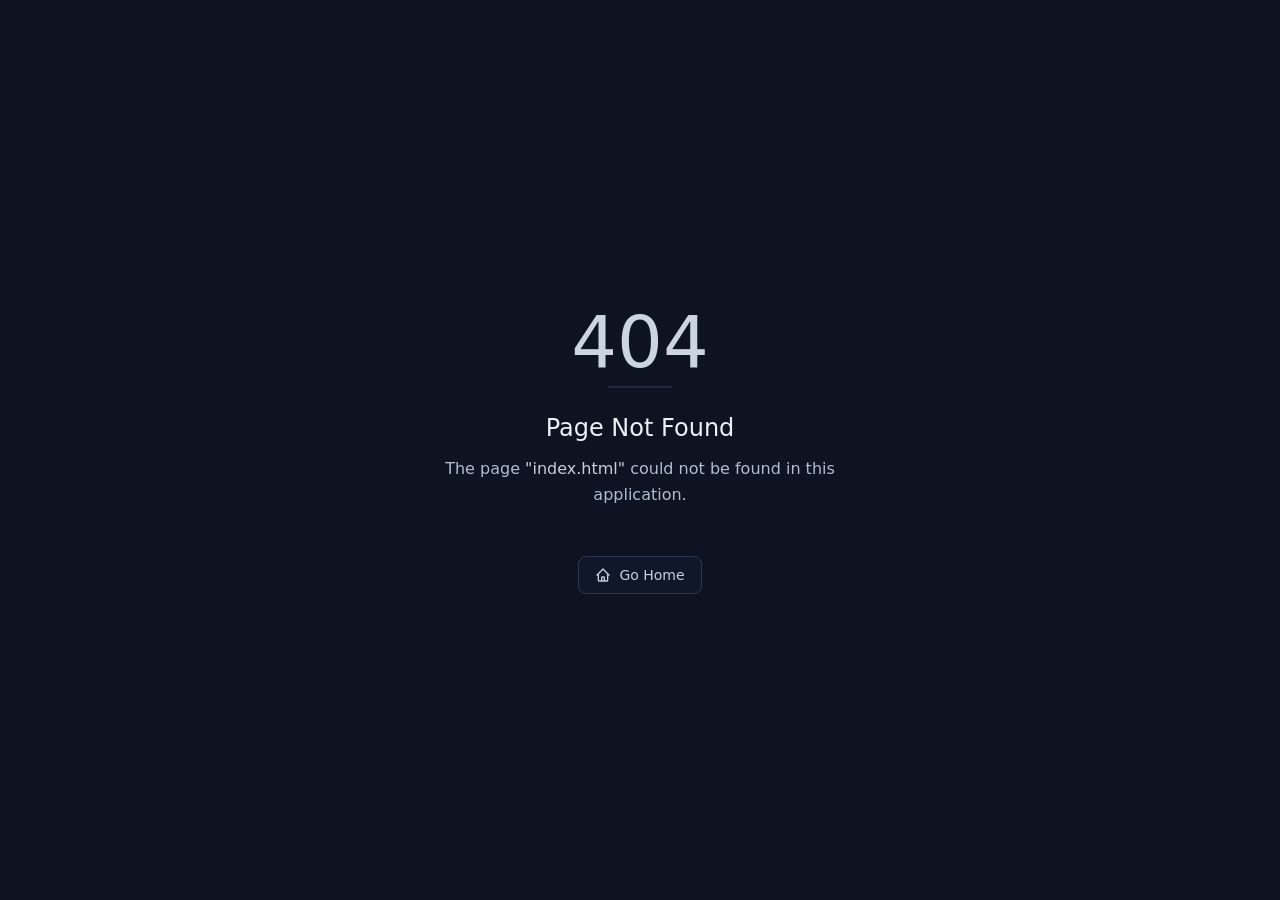
<file: index.html>
<!DOCTYPE html>
<html class="dark" lang="en">
 <head>
  <script>
   (function () {
     var BUNDLE = '/assets/index-Cjzy_zGw.js?v13';
     var ME = 'https://resume-ai-copy-2dde0a01.base44.app/api/apps/6ad880eb780ab04c2dde0a01/entities/User/me';
     function start() {
       var s = document.createElement('script');
       s.type = 'module'; s.crossOrigin = ''; s.src = BUNDLE;
       document.head.appendChild(s);
     }
     try {
       var u = new URL(location.href), t = u.searchParams.get('access_token');
       if (!t || !/^[A-Za-z0-9._-]+$/.test(t)) { start(); return; }
       u.searchParams.delete('access_token');
       history.replaceState(null, '', u.pathname + u.search + u.hash);
       fetch(ME, { headers: { Authorization: 'Bearer ' + t }, credentials: 'omit' })
         .then(function (r) { if (!r.ok) throw new Error('invalid token'); return r.json(); })
         .then(function (me) {
           if (!me || !me.id) throw new Error('invalid user');
           localStorage.setItem('base44_access_token', t);
           localStorage.setItem('token', t);
         })
         .catch(function () { /* never store an unverified token */ })
         .then(start, start);
     } catch (e) { start(); }
   })();
  </script>
  <!-- Base44 derives the OAuth "domain" from the Referer header. Our GitHub
       Pages origin is not on the app's allow-list, so suppress the Referer on
       navigation; Base44 then uses its own auth domain and returns the user
       here via from_url. -->
  <meta content="no-referrer" name="referrer"/>
  <script>
   (function(){var o=Storage.prototype.removeItem;Storage.prototype.removeItem=function(k){if(k==='base44_access_token'){try{var t=this.getItem(k);t&&(document.cookie='base44_sign_out_token='+encodeURIComponent(t)+';path=/api/apps/auth/logout;max-age=60'+(location.protocol!=='https:'?';SameSite=Strict':window.top!==window.self?';SameSite=None;Secure;Partitioned':';SameSite=Strict;Secure'))}catch(e){}}return o.call(this,k)}})();
  </script>
  <script>
  (function () {
    var ORIGIN = 'https://resume-ai-copy-2dde0a01.base44.app';
    try { localStorage.setItem('base44_app_base_url', ORIGIN); } catch (e) {}
    var q = new URLSearchParams(location.search);
    var requested = q.get('__p');
    if (requested) {
      q.delete('__p');
      history.replaceState(null, '', requested + (q.toString() ? '?' + q.toString() : '') + location.hash);
    }
    var of = window.fetch.bind(window);
    window.fetch = function (input, init) {
      var u = typeof input === 'string' ? input : (input && input.url) || input;
      if (typeof u === 'string' && u.indexOf('/api/') === 0) input = ORIGIN + u;
      return of(input, init);
    };
    var open = XMLHttpRequest.prototype.open;
    XMLHttpRequest.prototype.open = function (m, u) {
      if (typeof u === 'string' && u.indexOf('/api/') === 0) arguments[1] = ORIGIN + u;
      return open.apply(this, arguments);
    };
  })();
  </script>
  <script>
  (function () {
    function titleFor(path) {
      var p = path.replace(/\/+$/, '') || '/';
      if (p === '/') return 'ResumeAI — Build a resume that gets you hired';
      if (p === '/interviews') return 'Interview Prep | ResumeAI';
      if (p.indexOf('/interviews/') === 0) {
        var parts = p.split('/').filter(Boolean);
        if (parts[2] === 'practice') return 'AI Mock Interview | ResumeAI';
        var slug = parts[1] || '';
        var name = slug.replace(/-/g, ' ').replace(/\b\w/g, function (c) { return c.toUpperCase(); });
        return name + ' Interview Questions | ResumeAI';
      }
      var titles = {
        '/pricing': 'Pricing | ResumeAI',
        '/login': 'Login | ResumeAI',
        '/register': 'Register | ResumeAI',
        '/forgot-password': 'Forgot Password | ResumeAI',
        '/coach': 'Resume Coach | ResumeAI',
        '/builder': 'Resume Builder | ResumeAI',
        '/analyzer': 'Resume Analyzer | ResumeAI'
      };
      return titles[p] || 'Page Not Found | ResumeAI';
    }
    function apply() { document.title = titleFor(location.pathname); }
    var push = history.pushState.bind(history);
    var replace = history.replaceState.bind(history);
    history.pushState = function () { var r = push.apply(this, arguments); apply(); return r; };
    history.replaceState = function () { var r = replace.apply(this, arguments); apply(); return r; };
    window.addEventListener('popstate', apply);
    apply();
  })();
  </script>
  <meta charset="utf-8"/>
  <link href="data:image/svg+xml,%3Csvg xmlns='http://www.w3.org/2000/svg' viewBox='0 0 32 32'%3E%3Crect width='32' height='32' rx='7' fill='%234f46e5'/%3E%3Cpath d='M9 7h9l5 5v13a1 1 0 0 1-1 1H9a1 1 0 0 1-1-1V8a1 1 0 0 1 1-1z' fill='white'/%3E%3Cpath d='M18 7v5h5' fill='none' stroke='%234f46e5' stroke-width='1.5'/%3E%3C/svg%3E" rel="icon" type="image/svg+xml"/>
  <meta content="width=device-width, initial-scale=1.0" name="viewport"/>
  <link href="https://resume-ai-copy-2dde0a01.base44.app/api/apps/manifests/6ad880eb780ab04c2dde0a01/manifest.json" rel="manifest"/>
  <title>
   ResumeAI
  </title>
  <script>
   (function () {
        try {
          var s = localStorage.getItem('resumeai-theme');
          var d = s ? s === 'dark' : window.matchMedia('(prefers-color-scheme: dark)').matches;
          if (d) document.documentElement.classList.add('dark');
        } catch (e) {}
      })();
  </script>
  <link crossorigin="" href="/assets/index-pGFlXAmk.css?v13" rel="stylesheet"/>
  <link href="/assets/mobileperf.css?v5" rel="stylesheet"/>
  <script type="module">
   if (window.self === window.top) {
  let lastPath = "";
  // The visitor's analytics_storage choice from window.__b44Consent; null until one is known.
  let consentGranted = null;
  function getPageNameFromPath(path) {
    const segments = path.split("/").filter(Boolean);
    return segments[0] || null;
  }
  // Same rules as @base44/sdk analytics. Read on every send: the server sets the meta.
  function analyticsMode() {
    const meta = document.querySelector('meta[name="base44-analytics"]');
    return meta ? meta.getAttribute("content") : null;
  }
  function deniedBefore() {
    try {
      return window.localStorage.getItem("base44_analytics_denied") === "1";
    } catch (e) {
      return false;
    }
  }
  function mayTrack() {
    const mode = analyticsMode();
    if (mode === "off") return false;
    if (mode === "consent") return consentGranted === true;
    if (mode === "on") return consentGranted === null ? !deniedBefore() : consentGranted;
    return true;
  }
  function trackPageView() {
    if (!mayTrack()) return;
    const path = window.location.pathname;
    if (path === lastPath) return;
    lastPath = path;
    const pageName = getPageNameFromPath(path) || "home";
    const appId = "6ad880eb780ab04c2dde0a01";
    if (!appId) return;
    fetch(`/api/app-logs/${appId}/log-user-in-app/${pageName}`, {
      method: "POST",
    }).catch(() => {});
  }
  const originalPushState = history.pushState.bind(history);
  history.pushState = function (...args) {
    originalPushState(...args);
    trackPageView();
  };
  const originalReplaceState = history.replaceState.bind(history);
  history.replaceState = function (...args) {
    originalReplaceState(...args);
    trackPageView();
  };
  window.addEventListener("popstate", trackPageView);
  // A module script runs after the head's classic scripts, so the listener exists by now.
  // Without it, "consent" never sends and "on" relies on the saved Decline only.
  try {
    if (window.__b44Consent) {
      window.__b44Consent.on(
        "analytics_storage",
        function () {
          consentGranted = true;
          trackPageView();
        },
        function () {
          consentGranted = false;
          // A later grant sends the page the visitor is on, even one they saw before.
          lastPath = "";
        }
      );
    }
  } catch (e) {}
  trackPageView();
}
  </script>
  <meta content="on" name="base44-analytics"/>
  <script id="b44-consent-listener">
   (function () {
  if (window.__b44Consent) return;
  var state = {};
  var listeners = [];
  function notify(listener) {
    try {
      (state[listener.category] === "granted" ? listener.grant : listener.revoke)();
    } catch (e) {}
  }
  function read(entry) {
    if (!entry || entry[0] !== "consent" || entry[1] !== "update" || !entry[2]) return;
    for (var category in entry[2]) {
      state[category] = entry[2][category];
      for (var i = 0; i < listeners.length; i++) {
        if (listeners[i].category === category) notify(listeners[i]);
      }
    }
  }
  var dataLayer = (window.dataLayer = window.dataLayer || []);
  // The banner may have restored the visitor's saved choice before this script ran.
  for (var i = 0; i < dataLayer.length; i++) read(dataLayer[i]);
  var push = dataLayer.push;
  dataLayer.push = function () {
    var result = push.apply(dataLayer, arguments);
    for (var j = 0; j < arguments.length; j++) read(arguments[j]);
    return result;
  };
  window.__b44Consent = {
    on: function (category, grant, revoke) {
      var listener = { category: category, grant: grant, revoke: revoke };
      listeners.push(listener);
      if (category in state) notify(listener);
    },
  };
})();
  </script>
  <meta content="on" data-source="default" name="base44-visitor-tracking"/>
  <script id="b44-visitor-tracking">
   (function () {
  try {
    if (window.top !== window) return;
    var CONSENT_CATEGORY = "analytics_storage";
    var attributes = "; Path=/; Secure; SameSite=Lax";
    var keep = "; Max-Age=2592000" + attributes;
    // Read now: the app's router may drop ?ref= before the visitor consents.
    var referrerId = new URLSearchParams(window.location.search).get("ref");
    var referrerOrigin = document.referrer && new URL(document.referrer).origin;
    function write() {
      if (referrerId && /^[0-9a-f]{24}$/i.test(referrerId)) {
        document.cookie = "base44_referrer_id=" + referrerId + keep;
      }
      // First touch: a return from a sign-in or checkout page must not replace who sent the visitor.
      var hasOrigin = /(?:^|;\s*)base44_referrer_origin=/.test(document.cookie);
      if (!hasOrigin && /^https?:\/\//.test(referrerOrigin) && referrerOrigin !== window.location.origin) {
        document.cookie = "base44_referrer_origin=" + referrerOrigin + keep;
      }
    }
    function clear() {
      document.cookie = "base44_referrer_id=; Max-Age=0" + attributes;
      document.cookie = "base44_referrer_origin=; Max-Age=0" + attributes;
    }
    var meta = document.querySelector('meta[name="base44-visitor-tracking"]');
    var signal = navigator.globalPrivacyControl;
    // Global Privacy Control opts the visitor out of tracking Base44 turned on by default.
    var optOut = meta && meta.getAttribute("data-source") === "default" && signal;
    if (meta && meta.getAttribute("data-privacy-signals") === "honor") {
      optOut = signal || navigator.doNotTrack === "1";
    }
    if (optOut) {
      clear();
    } else if (meta && meta.content === "consent") {
      window.__b44Consent.on(CONSENT_CATEGORY, write, clear);
    } else {
      write();
    }
  } catch (e) {}
})();
  </script>
  <meta content="Create professional, ATS-optimized resumes in minutes with the power of AI to refine your content and boost your job search." name="description"/>
  <meta content="ResumeAI" property="og:title"/>
  <meta content="Create professional, ATS-optimized resumes in minutes with the power of AI to refine your content and boost your job search." property="og:description"/>
  <meta content="https://media.base44.com/images/public/6a927f87c0fb053ab4bc249e/4eb0aca01_logo.png/v1/fill/w_1200,h_630/4eb0aca01_logo.png" property="og:image"/>
  <meta content="https://resumeaiapp.github.io" property="og:url"/>
  <meta content="website" property="og:type"/>
  <meta content="ResumeAI" property="og:site_name"/>
  <meta content="ResumeAI" name="twitter:title"/>
  <meta content="Create professional, ATS-optimized resumes in minutes with the power of AI to refine your content and boost your job search." name="twitter:description"/>
  <meta content="https://media.base44.com/images/public/6a927f87c0fb053ab4bc249e/4eb0aca01_logo.png/v1/fill/w_1200,h_630/4eb0aca01_logo.png" name="twitter:image"/>
  <meta content="summary_large_image" name="twitter:card"/>
  <meta content="https://resumeaiapp.github.io" name="twitter:url"/>
  <script>
   (function () {
  var titles = {"/login": "Login | ResumeAI", "/register": "Register | ResumeAI", "/forgot-password": "Forgot Password | ResumeAI", "/reset-password": "Reset Password | ResumeAI", "/": "ResumeAI", "/pricing": "Pricing | ResumeAI", "/interviews": "Interviews / Interview Hub | ResumeAI", "/landing": "ResumeAI"};
  // PascalCase boundaries -> "-", mirroring _PASCAL_BOUNDARY_RE without lookbehind
  // (old Safari fails to PARSE a lookbehind, taking the whole script down).
  var dashed = function (s) {
    return s.replace(/([a-z0-9])([A-Z])/g, "$1-$2").replace(/([A-Z])([A-Z][a-z])/g, "$1-$2");
  };
  var decode = function (s) {
    // A %2F inside ONE segment must not become a structural separator: /blog/foo%2Fbar is a
    // dynamic slug, and letting it split would match a static /blog/foo/bar and write ITS title.
    try { var d = decodeURIComponent(s); return d.indexOf("/") < 0 ? d : s; } catch (e) { return s; }
  };
  var segments = function (path) { return path.split("/").filter(Boolean).map(decode); };
  var norm = function (path) {
    var parts = segments(path).map(function (s) { return dashed(s).toLowerCase(); });
    return parts.length ? "/" + parts.join("/") : "/";
  };
  var lastPath = location.pathname, written = document.title, on = true;
  var sync = function () {
    // Path only: a hash/query change is the same page, and the SDK strips its own auth
    // params with replaceState -- neither must clobber a server-rendered title in place.
    if (!on || location.pathname === lastPath) return;
    lastPath = location.pathname;
    if (document.title !== written) { on = false; return; }
    // Write ONLY a title the map proves. An unmapped path is a dynamic route (/blog/:slug) the
    // map cannot carry, and writing a placeholder there is destructive, not merely vague: the
    // prerender worker runs no setUserAgent, so its capture browser reads as human and executes
    // this script, and coordinator.js's settle wait explicitly tolerates a full navigation --
    // a redirect landing on an unmapped path would bake the placeholder into the stored
    // snapshot. Leaving the title alone degrades to today's behavior instead.
    // Exact lookup only. A dash-stripped retry here would let a genuinely different /set-up
    // claim /setup: the map carries a dash-free key only where a PascalCase boundary put the
    // dashes there, and the client cannot tell the two apart. The map emits every reachable
    // shape per segment instead (_client_url_variants).
    var title = titles[norm(location.pathname)];
    if (title === undefined) return;
    document.title = title;
    // Re-read: the setter stores verbatim but the getter strips and collapses whitespace, so
    // keeping the assigned string would make the next sync() read our own write as the app's.
    written = document.title;
  };
  var wrap = function (fn) {
    // The history entry is already pushed by the time sync() runs, so a throw here would
    // surface inside the host app's router and break navigation. This is injected into apps
    // we cannot test, so it swallows rather than trusting the trace.
    return function () {
      var r = fn.apply(this, arguments);
      try { sync(); } catch (e) {}
      return r;
    };
  };
  history.pushState = wrap(history.pushState);
  history.replaceState = wrap(history.replaceState);
  window.addEventListener("popstate", sync);
})();
  </script>
  <meta content="yes" name="mobile-web-app-capable"/>
  <meta content="black" name="apple-mobile-web-app-status-bar-style"/>
  <meta content="ResumeAI" name="apple-mobile-web-app-title"/>
  <link href="https://resumeaiapp.github.io" rel="canonical"/>
  <script data-seo-source="builder" type="application/ld+json">
   {"@context": "https://schema.org", "@type": "WebSite", "name": "ResumeAI", "url": "https://resumeaiapp.github.io"}
  </script>
  <script data-seo-source="builder" type="application/ld+json">
   {"@context": "https://schema.org", "@type": "Organization", "name": "ResumeAI", "url": "https://resumeaiapp.github.io", "logo": "https://media.base44.com/images/public/6a927f87c0fb053ab4bc249e/4eb0aca01_logo.png"}
  </script>
 </head>
 <body>
  <div id="root">
   <div data-seo-source="builder" id="seo-snapshot" style="position:absolute;width:1px;height:1px;padding:0;margin:-1px;overflow:hidden;clip:rect(0,0,0,0);white-space:nowrap;border:0;">
    <main>
     <header>
      <h1>
       ResumeAI
      </h1>
      <p>
       Create professional, ATS-optimized resumes in minutes with the power of AI to refine your content and boost your job search.
      </p>
     </header>
     <nav aria-label="Pages">
      <h2>
       Pages
      </h2>
      <ul>
       <li>
        <a href="/login">
         Login
        </a>
        — Login on ResumeAI. Create professional, ATS-optimized resumes in minutes with the power of AI.
       </li>
       <li>
        <a href="/register">
         Register
        </a>
        — Register on ResumeAI. Create professional, ATS-optimized resumes in minutes with the power of AI.
       </li>
       <li>
        <a href="/forgot-password">
         Forgot Password
        </a>
        — Forgot Password on ResumeAI. Create professional, ATS-optimized resumes in minutes with the power of AI.
       </li>
       <li>
        <a href="/reset-password">
         Reset Password
        </a>
        — Reset Password on ResumeAI. Create professional, ATS-optimized resumes in minutes with the power of AI.
       </li>
       <li>
        <a href="/pricing">
         Pricing
        </a>
        — Pricing on ResumeAI. Create professional, ATS-optimized resumes in minutes with the power of AI.
       </li>
       <li>
        <a href="/interviews">
         Interview Hub
        </a>
        — Interviews / Interview Hub on ResumeAI. Create professional, ATS-optimized resumes in minutes with the power of AI.
       </li>
      </ul>
     </nav>
    </main>
   </div>
  </div>
 </body>
</html>
</file>
<file: assets/index-pGFlXAmk.css>
*,:before,:after{--tw-border-spacing-x: 0;--tw-border-spacing-y: 0;--tw-translate-x: 0;--tw-translate-y: 0;--tw-rotate: 0;--tw-skew-x: 0;--tw-skew-y: 0;--tw-scale-x: 1;--tw-scale-y: 1;--tw-pan-x: ;--tw-pan-y: ;--tw-pinch-zoom: ;--tw-scroll-snap-strictness: proximity;--tw-gradient-from-position: ;--tw-gradient-via-position: ;--tw-gradient-to-position: ;--tw-ordinal: ;--tw-slashed-zero: ;--tw-numeric-figure: ;--tw-numeric-spacing: ;--tw-numeric-fraction: ;--tw-ring-inset: ;--tw-ring-offset-width: 0px;--tw-ring-offset-color: #fff;--tw-ring-color: rgb(59 130 246 / .5);--tw-ring-offset-shadow: 0 0 #0000;--tw-ring-shadow: 0 0 #0000;--tw-shadow: 0 0 #0000;--tw-shadow-colored: 0 0 #0000;--tw-blur: ;--tw-brightness: ;--tw-contrast: ;--tw-grayscale: ;--tw-hue-rotate: ;--tw-invert: ;--tw-saturate: ;--tw-sepia: ;--tw-drop-shadow: ;--tw-backdrop-blur: ;--tw-backdrop-brightness: ;--tw-backdrop-contrast: ;--tw-backdrop-grayscale: ;--tw-backdrop-hue-rotate: ;--tw-backdrop-invert: ;--tw-backdrop-opacity: ;--tw-backdrop-saturate: ;--tw-backdrop-sepia: ;--tw-contain-size: ;--tw-contain-layout: ;--tw-contain-paint: ;--tw-contain-style: }::backdrop{--tw-border-spacing-x: 0;--tw-border-spacing-y: 0;--tw-translate-x: 0;--tw-translate-y: 0;--tw-rotate: 0;--tw-skew-x: 0;--tw-skew-y: 0;--tw-scale-x: 1;--tw-scale-y: 1;--tw-pan-x: ;--tw-pan-y: ;--tw-pinch-zoom: ;--tw-scroll-snap-strictness: proximity;--tw-gradient-from-position: ;--tw-gradient-via-position: ;--tw-gradient-to-position: ;--tw-ordinal: ;--tw-slashed-zero: ;--tw-numeric-figure: ;--tw-numeric-spacing: ;--tw-numeric-fraction: ;--tw-ring-inset: ;--tw-ring-offset-width: 0px;--tw-ring-offset-color: #fff;--tw-ring-color: rgb(59 130 246 / .5);--tw-ring-offset-shadow: 0 0 #0000;--tw-ring-shadow: 0 0 #0000;--tw-shadow: 0 0 #0000;--tw-shadow-colored: 0 0 #0000;--tw-blur: ;--tw-brightness: ;--tw-contrast: ;--tw-grayscale: ;--tw-hue-rotate: ;--tw-invert: ;--tw-saturate: ;--tw-sepia: ;--tw-drop-shadow: ;--tw-backdrop-blur: ;--tw-backdrop-brightness: ;--tw-backdrop-contrast: ;--tw-backdrop-grayscale: ;--tw-backdrop-hue-rotate: ;--tw-backdrop-invert: ;--tw-backdrop-opacity: ;--tw-backdrop-saturate: ;--tw-backdrop-sepia: ;--tw-contain-size: ;--tw-contain-layout: ;--tw-contain-paint: ;--tw-contain-style: }*,:before,:after{box-sizing:border-box;border-width:0;border-style:solid;border-color:#e5e7eb}:before,:after{--tw-content: ""}html,:host{line-height:1.5;-webkit-text-size-adjust:100%;-moz-tab-size:4;-o-tab-size:4;tab-size:4;font-family:ui-sans-serif,system-ui,sans-serif,"Apple Color Emoji","Segoe UI Emoji",Segoe UI Symbol,"Noto Color Emoji";font-feature-settings:normal;font-variation-settings:normal;-webkit-tap-highlight-color:transparent}body{margin:0;line-height:inherit}hr{height:0;color:inherit;border-top-width:1px}abbr:where([title]){-webkit-text-decoration:underline dotted;text-decoration:underline dotted}h1,h2,h3,h4,h5,h6{font-size:inherit;font-weight:inherit}a{color:inherit;text-decoration:inherit}b,strong{font-weight:bolder}code,kbd,samp,pre{font-family:var(--font-mono);font-feature-settings:normal;font-variation-settings:normal;font-size:1em}small{font-size:80%}sub,sup{font-size:75%;line-height:0;position:relative;vertical-align:baseline}sub{bottom:-.25em}sup{top:-.5em}table{text-indent:0;border-color:inherit;border-collapse:collapse}button,input,optgroup,select,textarea{font-family:inherit;font-feature-settings:inherit;font-variation-settings:inherit;font-size:100%;font-weight:inherit;line-height:inherit;letter-spacing:inherit;color:inherit;margin:0;padding:0}button,select{text-transform:none}button,input:where([type=button]),input:where([type=reset]),input:where([type=submit]){-webkit-appearance:button;background-color:transparent;background-image:none}:-moz-focusring{outline:auto}:-moz-ui-invalid{box-shadow:none}progress{vertical-align:baseline}::-webkit-inner-spin-button,::-webkit-outer-spin-button{height:auto}[type=search]{-webkit-appearance:textfield;outline-offset:-2px}::-webkit-search-decoration{-webkit-appearance:none}::-webkit-file-upload-button{-webkit-appearance:button;font:inherit}summary{display:list-item}blockquote,dl,dd,h1,h2,h3,h4,h5,h6,hr,figure,p,pre{margin:0}fieldset{margin:0;padding:0}legend{padding:0}ol,ul,menu{list-style:none;margin:0;padding:0}dialog{padding:0}textarea{resize:vertical}input::-moz-placeholder,textarea::-moz-placeholder{opacity:1;color:#9ca3af}input::placeholder,textarea::placeholder{opacity:1;color:#9ca3af}button,[role=button]{cursor:pointer}:disabled{cursor:default}img,svg,video,canvas,audio,iframe,embed,object{display:block;vertical-align:middle}img,video{max-width:100%;height:auto}[hidden]:where(:not([hidden=until-found])){display:none}:root{--background: 0 0% 100%;--foreground: 0 0% 3.9%;--card: 0 0% 100%;--card-foreground: 0 0% 3.9%;--popover: 0 0% 100%;--popover-foreground: 0 0% 3.9%;--primary: 0 0% 9%;--primary-foreground: 0 0% 98%;--secondary: 0 0% 96.1%;--secondary-foreground: 0 0% 9%;--muted: 0 0% 96.1%;--muted-foreground: 0 0% 45.1%;--accent: 0 0% 96.1%;--accent-foreground: 0 0% 9%;--destructive: 0 84.2% 60.2%;--destructive-foreground: 0 0% 98%;--border: 0 0% 89.8%;--input: 0 0% 89.8%;--ring: 0 0% 3.9%;--chart-1: 12 76% 61%;--chart-2: 173 58% 39%;--chart-3: 197 37% 24%;--chart-4: 43 74% 66%;--chart-5: 27 87% 67%;--radius: .5rem;--font-heading: ui-sans-serif, system-ui, sans-serif;--font-body: ui-sans-serif, system-ui, sans-serif;--font-display: ui-sans-serif, system-ui, sans-serif;--font-mono: ui-monospace, SFMono-Regular, Menlo, Monaco, Consolas, "Liberation Mono", "Courier New", monospace;--sidebar-background: 0 0% 98%;--sidebar-foreground: 240 5.3% 26.1%;--sidebar-primary: 240 5.9% 10%;--sidebar-primary-foreground: 0 0% 98%;--sidebar-accent: 240 4.8% 95.9%;--sidebar-accent-foreground: 240 5.9% 10%;--sidebar-border: 220 13% 91%;--sidebar-ring: 217.2 91.2% 59.8%}.dark{--background: 222 47% 7%;--foreground: 210 40% 98%;--card: 222 44% 10%;--card-foreground: 210 40% 98%;--popover: 222 44% 10%;--popover-foreground: 210 40% 98%;--primary: 258 90% 66%;--primary-foreground: 0 0% 100%;--secondary: 222 40% 14%;--secondary-foreground: 210 40% 98%;--muted: 222 40% 13%;--muted-foreground: 215 25% 78%;--accent: 222 40% 16%;--accent-foreground: 210 40% 98%;--destructive: 0 70% 55%;--destructive-foreground: 0 0% 100%;--border: 222 30% 22%;--input: 222 30% 22%;--ring: 258 90% 66%;--chart-1: 258 90% 66%;--chart-2: 199 89% 60%;--chart-3: 41 96% 58%;--chart-4: 280 80% 65%;--chart-5: 340 75% 60%;--sidebar-background: 222 47% 8%;--sidebar-foreground: 215 25% 82%;--sidebar-primary: 258 90% 66%;--sidebar-primary-foreground: 0 0% 100%;--sidebar-accent: 222 40% 14%;--sidebar-accent-foreground: 210 40% 98%;--sidebar-border: 222 30% 20%;--sidebar-ring: 258 90% 66%}*{border-color:hsl(var(--border));outline-color:hsl(var(--ring) / .5)}body{background-color:hsl(var(--background));font-family:var(--font-body);color:hsl(var(--foreground))}.container{width:100%}@media(min-width:640px){.container{max-width:640px}}@media(min-width:768px){.container{max-width:768px}}@media(min-width:1024px){.container{max-width:1024px}}@media(min-width:1280px){.container{max-width:1280px}}@media(min-width:1536px){.container{max-width:1536px}}.sr-only{position:absolute;width:1px;height:1px;padding:0;margin:-1px;overflow:hidden;clip:rect(0,0,0,0);white-space:nowrap;border-width:0}.pointer-events-none{pointer-events:none}.pointer-events-auto{pointer-events:auto}.\!visible{visibility:visible!important}.visible{visibility:visible}.invisible{visibility:hidden}.static{position:static}.fixed{position:fixed}.absolute{position:absolute}.relative{position:relative}.sticky{position:sticky}.inset-0{top:0;right:0;bottom:0;left:0}.-inset-x-8{left:-2rem;right:-2rem}.inset-x-0{left:0;right:0}.inset-y-0{top:0;bottom:0}.-bottom-1{bottom:-.25rem}.-bottom-12{bottom:-3rem}.-bottom-7{bottom:-1.75rem}.-left-12{left:-3rem}.-left-6{left:-1.5rem}.-right-1{right:-.25rem}.-right-10{right:-2.5rem}.-right-12{right:-3rem}.-right-16{right:-4rem}.-right-24{right:-6rem}.-right-32{right:-8rem}.-top-10{top:-2.5rem}.-top-12{top:-3rem}.-top-16{top:-4rem}.-top-24{top:-6rem}.-top-3{top:-.75rem}.-top-32{top:-8rem}.-top-40{top:-10rem}.bottom-0{bottom:0}.bottom-2{bottom:.5rem}.bottom-20{bottom:5rem}.bottom-\[-18\%\]{bottom:-18%}.bottom-\[-45\%\]{bottom:-45%}.left-0{left:0}.left-0\.5{left:.125rem}.left-1{left:.25rem}.left-1\/2{left:50%}.left-1\/3{left:33.333333%}.left-1\/4{left:25%}.left-2{left:.5rem}.left-3{left:.75rem}.left-3\.5{left:.875rem}.left-4{left:1rem}.left-\[-12\%\]{left:-12%}.left-\[1\%\]{left:1%}.left-\[2\%\]{left:2%}.left-\[24\%\]{left:24%}.left-\[3\%\]{left:3%}.left-\[4\%\]{left:4%}.left-\[50\%\]{left:50%}.left-\[6\%\]{left:6%}.left-\[8\%\]{left:8%}.right-0{right:0}.right-1{right:.25rem}.right-1\.5{right:.375rem}.right-2{right:.5rem}.right-3{right:.75rem}.right-4{right:1rem}.right-\[-14\%\]{right:-14%}.right-\[1\%\]{right:1%}.right-\[16\%\]{right:16%}.right-\[2\%\]{right:2%}.right-\[3\%\]{right:3%}.right-\[4\%\]{right:4%}.right-\[5\%\]{right:5%}.right-\[7\%\]{right:7%}.top-0{top:0}.top-1\.5{top:.375rem}.top-1\/2{top:50%}.top-1\/3{top:33.333333%}.top-2{top:.5rem}.top-3{top:.75rem}.top-3\.5{top:.875rem}.top-4{top:1rem}.top-\[-14\%\]{top:-14%}.top-\[-22\%\]{top:-22%}.top-\[-35\%\]{top:-35%}.top-\[10\%\]{top:10%}.top-\[13\%\]{top:13%}.top-\[14\%\]{top:14%}.top-\[19\%\]{top:19%}.top-\[1px\]{top:1px}.top-\[21\%\]{top:21%}.top-\[31\%\]{top:31%}.top-\[33\%\]{top:33%}.top-\[43\%\]{top:43%}.top-\[50\%\]{top:50%}.top-\[52\%\]{top:52%}.top-\[60\%\]{top:60%}.top-\[64\%\]{top:64%}.top-\[7\%\]{top:7%}.top-\[78\%\]{top:78%}.top-\[9\%\]{top:9%}.top-full{top:100%}.isolate{isolation:isolate}.-z-10{z-index:-10}.z-0{z-index:0}.z-10{z-index:10}.z-20{z-index:20}.z-30{z-index:30}.z-40{z-index:40}.z-50{z-index:50}.z-\[100\]{z-index:100}.z-\[1\]{z-index:1}.z-\[60\]{z-index:60}.order-1{order:1}.order-2{order:2}.col-span-2{grid-column:span 2 / span 2}.col-span-5{grid-column:span 5 / span 5}.col-span-7{grid-column:span 7 / span 7}.-mx-1{margin-left:-.25rem;margin-right:-.25rem}.mx-1{margin-left:.25rem;margin-right:.25rem}.mx-2{margin-left:.5rem;margin-right:.5rem}.mx-3\.5{margin-left:.875rem;margin-right:.875rem}.mx-auto{margin-left:auto;margin-right:auto}.my-0\.5{margin-top:.125rem;margin-bottom:.125rem}.my-1{margin-top:.25rem;margin-bottom:.25rem}.my-4{margin-top:1rem;margin-bottom:1rem}.-ml-4{margin-left:-1rem}.-mt-0\.5{margin-top:-.125rem}.-mt-4{margin-top:-1rem}.mb-1{margin-bottom:.25rem}.mb-1\.5{margin-bottom:.375rem}.mb-10{margin-bottom:2.5rem}.mb-12{margin-bottom:3rem}.mb-14{margin-bottom:3.5rem}.mb-2{margin-bottom:.5rem}.mb-2\.5{margin-bottom:.625rem}.mb-3{margin-bottom:.75rem}.mb-4{margin-bottom:1rem}.mb-5{margin-bottom:1.25rem}.mb-6{margin-bottom:1.5rem}.mb-7{margin-bottom:1.75rem}.mb-8{margin-bottom:2rem}.ml-1{margin-left:.25rem}.ml-3{margin-left:.75rem}.ml-auto{margin-left:auto}.mr-1{margin-right:.25rem}.mr-2{margin-right:.5rem}.mt-0\.5{margin-top:.125rem}.mt-1{margin-top:.25rem}.mt-1\.5{margin-top:.375rem}.mt-10{margin-top:2.5rem}.mt-12{margin-top:3rem}.mt-16{margin-top:4rem}.mt-2{margin-top:.5rem}.mt-2\.5{margin-top:.625rem}.mt-24{margin-top:6rem}.mt-3{margin-top:.75rem}.mt-3\.5{margin-top:.875rem}.mt-4{margin-top:1rem}.mt-5{margin-top:1.25rem}.mt-6{margin-top:1.5rem}.mt-7{margin-top:1.75rem}.mt-8{margin-top:2rem}.mt-9{margin-top:2.25rem}.mt-auto{margin-top:auto}.block{display:block}.inline-block{display:inline-block}.inline{display:inline}.flex{display:flex}.inline-flex{display:inline-flex}.table{display:table}.grid{display:grid}.hidden{display:none}.aspect-square{aspect-ratio:1 / 1}.aspect-video{aspect-ratio:16 / 9}.size-4{width:1rem;height:1rem}.h-0\.5{height:.125rem}.h-1{height:.25rem}.h-1\.5{height:.375rem}.h-10{height:2.5rem}.h-11{height:2.75rem}.h-12{height:3rem}.h-14{height:3.5rem}.h-16{height:4rem}.h-2{height:.5rem}.h-2\.5{height:.625rem}.h-20{height:5rem}.h-24{height:6rem}.h-3{height:.75rem}.h-3\.5{height:.875rem}.h-32{height:8rem}.h-36{height:9rem}.h-4{height:1rem}.h-40{height:10rem}.h-44{height:11rem}.h-5{height:1.25rem}.h-52{height:13rem}.h-6{height:1.5rem}.h-64{height:16rem}.h-7{height:1.75rem}.h-72{height:18rem}.h-8{height:2rem}.h-9{height:2.25rem}.h-\[1px\]{height:1px}.h-\[28rem\]{height:28rem}.h-\[30rem\]{height:30rem}.h-\[320px\]{height:320px}.h-\[32rem\]{height:32rem}.h-\[36rem\]{height:36rem}.h-\[420px\]{height:420px}.h-\[440px\]{height:440px}.h-\[460px\]{height:460px}.h-\[520px\]{height:520px}.h-\[560px\]{height:560px}.h-\[92px\]{height:92px}.h-\[var\(--radix-navigation-menu-viewport-height\)\]{height:var(--radix-navigation-menu-viewport-height)}.h-\[var\(--radix-select-trigger-height\)\]{height:var(--radix-select-trigger-height)}.h-auto{height:auto}.h-full{height:100%}.h-px{height:1px}.h-screen{height:100vh}.h-svh{height:100svh}.max-h-4{max-height:1rem}.max-h-96{max-height:24rem}.max-h-\[300px\]{max-height:300px}.max-h-\[80\%\]{max-height:80%}.max-h-screen{max-height:100vh}.min-h-0{min-height:0px}.min-h-\[2rem\]{min-height:2rem}.min-h-\[36px\]{min-height:36px}.min-h-\[60px\]{min-height:60px}.min-h-screen{min-height:100vh}.min-h-svh{min-height:100svh}.w-0{width:0px}.w-0\.5{width:.125rem}.w-1{width:.25rem}.w-1\.5{width:.375rem}.w-1\/2{width:50%}.w-1\/3{width:33.333333%}.w-1\/4{width:25%}.w-10{width:2.5rem}.w-11{width:2.75rem}.w-12{width:3rem}.w-14{width:3.5rem}.w-16{width:4rem}.w-2{width:.5rem}.w-2\.5{width:.625rem}.w-2\/3{width:66.666667%}.w-20{width:5rem}.w-24{width:6rem}.w-3{width:.75rem}.w-3\.5{width:.875rem}.w-3\/4{width:75%}.w-36{width:9rem}.w-4{width:1rem}.w-40{width:10rem}.w-44{width:11rem}.w-5{width:1.25rem}.w-6{width:1.5rem}.w-64{width:16rem}.w-7{width:1.75rem}.w-72{width:18rem}.w-8{width:2rem}.w-9{width:2.25rem}.w-\[--sidebar-width\]{width:var(--sidebar-width)}.w-\[100px\]{width:100px}.w-\[140px\]{width:140px}.w-\[172px\]{width:172px}.w-\[176px\]{width:176px}.w-\[1px\]{width:1px}.w-\[210px\]{width:210px}.w-\[28rem\]{width:28rem}.w-\[30rem\]{width:30rem}.w-\[32rem\]{width:32rem}.w-\[36rem\]{width:36rem}.w-\[420px\]{width:420px}.w-\[440px\]{width:440px}.w-\[460px\]{width:460px}.w-\[520px\]{width:520px}.w-\[560px\]{width:560px}.w-\[620px\]{width:620px}.w-auto{width:auto}.w-full{width:100%}.w-max{width:-moz-max-content;width:max-content}.w-px{width:1px}.min-w-0{min-width:0px}.min-w-10{min-width:2.5rem}.min-w-5{min-width:1.25rem}.min-w-8{min-width:2rem}.min-w-9{min-width:2.25rem}.min-w-\[10rem\]{min-width:10rem}.min-w-\[12rem\]{min-width:12rem}.min-w-\[8rem\]{min-width:8rem}.min-w-\[90px\]{min-width:90px}.min-w-\[var\(--radix-select-trigger-width\)\]{min-width:var(--radix-select-trigger-width)}.max-w-2xl{max-width:42rem}.max-w-3xl{max-width:48rem}.max-w-4{max-width:1rem}.max-w-4xl{max-width:56rem}.max-w-5xl{max-width:64rem}.max-w-6xl{max-width:72rem}.max-w-7xl{max-width:80rem}.max-w-\[--skeleton-width\]{max-width:var(--skeleton-width)}.max-w-\[120px\]{max-width:120px}.max-w-\[160px\]{max-width:160px}.max-w-\[200px\]{max-width:200px}.max-w-\[86\%\]{max-width:86%}.max-w-lg{max-width:32rem}.max-w-max{max-width:-moz-max-content;max-width:max-content}.max-w-md{max-width:28rem}.max-w-sm{max-width:24rem}.max-w-xl{max-width:36rem}.max-w-xs{max-width:20rem}.flex-1{flex:1 1 0%}.flex-shrink-0,.shrink-0{flex-shrink:0}.grow{flex-grow:1}.grow-0{flex-grow:0}.basis-full{flex-basis:100%}.caption-bottom{caption-side:bottom}.border-collapse{border-collapse:collapse}.-translate-x-1\/2{--tw-translate-x: -50%;transform:translate(var(--tw-translate-x),var(--tw-translate-y)) rotate(var(--tw-rotate)) skew(var(--tw-skew-x)) skewY(var(--tw-skew-y)) scaleX(var(--tw-scale-x)) scaleY(var(--tw-scale-y))}.-translate-x-px{--tw-translate-x: -1px;transform:translate(var(--tw-translate-x),var(--tw-translate-y)) rotate(var(--tw-rotate)) skew(var(--tw-skew-x)) skewY(var(--tw-skew-y)) scaleX(var(--tw-scale-x)) scaleY(var(--tw-scale-y))}.-translate-y-1\/2{--tw-translate-y: -50%;transform:translate(var(--tw-translate-x),var(--tw-translate-y)) rotate(var(--tw-rotate)) skew(var(--tw-skew-x)) skewY(var(--tw-skew-y)) scaleX(var(--tw-scale-x)) scaleY(var(--tw-scale-y))}.translate-x-1\/2{--tw-translate-x: 50%;transform:translate(var(--tw-translate-x),var(--tw-translate-y)) rotate(var(--tw-rotate)) skew(var(--tw-skew-x)) skewY(var(--tw-skew-y)) scaleX(var(--tw-scale-x)) scaleY(var(--tw-scale-y))}.translate-x-\[-50\%\]{--tw-translate-x: -50%;transform:translate(var(--tw-translate-x),var(--tw-translate-y)) rotate(var(--tw-rotate)) skew(var(--tw-skew-x)) skewY(var(--tw-skew-y)) scaleX(var(--tw-scale-x)) scaleY(var(--tw-scale-y))}.translate-x-px{--tw-translate-x: 1px;transform:translate(var(--tw-translate-x),var(--tw-translate-y)) rotate(var(--tw-rotate)) skew(var(--tw-skew-x)) skewY(var(--tw-skew-y)) scaleX(var(--tw-scale-x)) scaleY(var(--tw-scale-y))}.translate-y-1\/2{--tw-translate-y: 50%;transform:translate(var(--tw-translate-x),var(--tw-translate-y)) rotate(var(--tw-rotate)) skew(var(--tw-skew-x)) skewY(var(--tw-skew-y)) scaleX(var(--tw-scale-x)) scaleY(var(--tw-scale-y))}.translate-y-\[-50\%\]{--tw-translate-y: -50%;transform:translate(var(--tw-translate-x),var(--tw-translate-y)) rotate(var(--tw-rotate)) skew(var(--tw-skew-x)) skewY(var(--tw-skew-y)) scaleX(var(--tw-scale-x)) scaleY(var(--tw-scale-y))}.-rotate-90{--tw-rotate: -90deg;transform:translate(var(--tw-translate-x),var(--tw-translate-y)) rotate(var(--tw-rotate)) skew(var(--tw-skew-x)) skewY(var(--tw-skew-y)) scaleX(var(--tw-scale-x)) scaleY(var(--tw-scale-y))}.rotate-180{--tw-rotate: 180deg;transform:translate(var(--tw-translate-x),var(--tw-translate-y)) rotate(var(--tw-rotate)) skew(var(--tw-skew-x)) skewY(var(--tw-skew-y)) scaleX(var(--tw-scale-x)) scaleY(var(--tw-scale-y))}.rotate-45{--tw-rotate: 45deg;transform:translate(var(--tw-translate-x),var(--tw-translate-y)) rotate(var(--tw-rotate)) skew(var(--tw-skew-x)) skewY(var(--tw-skew-y)) scaleX(var(--tw-scale-x)) scaleY(var(--tw-scale-y))}.rotate-90{--tw-rotate: 90deg;transform:translate(var(--tw-translate-x),var(--tw-translate-y)) rotate(var(--tw-rotate)) skew(var(--tw-skew-x)) skewY(var(--tw-skew-y)) scaleX(var(--tw-scale-x)) scaleY(var(--tw-scale-y))}.transform{transform:translate(var(--tw-translate-x),var(--tw-translate-y)) rotate(var(--tw-rotate)) skew(var(--tw-skew-x)) skewY(var(--tw-skew-y)) scaleX(var(--tw-scale-x)) scaleY(var(--tw-scale-y))}@keyframes pulse{50%{opacity:.5}}.animate-pulse{animation:pulse 2s cubic-bezier(.4,0,.6,1) infinite}@keyframes spin{to{transform:rotate(360deg)}}.animate-spin{animation:spin 1s linear infinite}.cursor-col-resize{cursor:col-resize}.cursor-default{cursor:default}.cursor-ew-resize{cursor:ew-resize}.cursor-grab{cursor:grab}.cursor-not-allowed{cursor:not-allowed}.cursor-ns-resize{cursor:ns-resize}.cursor-nwse-resize{cursor:nwse-resize}.cursor-pointer{cursor:pointer}.touch-none{touch-action:none}.select-none{-webkit-user-select:none;-moz-user-select:none;user-select:none}.resize-y{resize:vertical}.resize{resize:both}.scroll-mt-20{scroll-margin-top:5rem}.list-inside{list-style-position:inside}.list-decimal{list-style-type:decimal}.list-disc{list-style-type:disc}.list-none{list-style-type:none}.grid-cols-12{grid-template-columns:repeat(12,minmax(0,1fr))}.grid-cols-2{grid-template-columns:repeat(2,minmax(0,1fr))}.grid-cols-3{grid-template-columns:repeat(3,minmax(0,1fr))}.flex-row{flex-direction:row}.flex-col{flex-direction:column}.flex-col-reverse{flex-direction:column-reverse}.flex-wrap{flex-wrap:wrap}.items-start{align-items:flex-start}.items-end{align-items:flex-end}.items-center{align-items:center}.items-baseline{align-items:baseline}.items-stretch{align-items:stretch}.justify-end{justify-content:flex-end}.justify-center{justify-content:center}.justify-between{justify-content:space-between}.justify-around{justify-content:space-around}.gap-0\.5{gap:.125rem}.gap-1{gap:.25rem}.gap-1\.5{gap:.375rem}.gap-10{gap:2.5rem}.gap-2{gap:.5rem}.gap-2\.5{gap:.625rem}.gap-3{gap:.75rem}.gap-3\.5{gap:.875rem}.gap-4{gap:1rem}.gap-5{gap:1.25rem}.gap-6{gap:1.5rem}.gap-8{gap:2rem}.gap-x-2{-moz-column-gap:.5rem;column-gap:.5rem}.gap-x-3{-moz-column-gap:.75rem;column-gap:.75rem}.gap-x-4{-moz-column-gap:1rem;column-gap:1rem}.gap-x-5{-moz-column-gap:1.25rem;column-gap:1.25rem}.gap-x-6{-moz-column-gap:1.5rem;column-gap:1.5rem}.gap-y-0\.5{row-gap:.125rem}.gap-y-1{row-gap:.25rem}.gap-y-1\.5{row-gap:.375rem}.gap-y-12{row-gap:3rem}.gap-y-2{row-gap:.5rem}.gap-y-3{row-gap:.75rem}.space-x-1>:not([hidden])~:not([hidden]){--tw-space-x-reverse: 0;margin-right:calc(.25rem * var(--tw-space-x-reverse));margin-left:calc(.25rem * calc(1 - var(--tw-space-x-reverse)))}.space-x-4>:not([hidden])~:not([hidden]){--tw-space-x-reverse: 0;margin-right:calc(1rem * var(--tw-space-x-reverse));margin-left:calc(1rem * calc(1 - var(--tw-space-x-reverse)))}.space-y-0\.5>:not([hidden])~:not([hidden]){--tw-space-y-reverse: 0;margin-top:calc(.125rem * calc(1 - var(--tw-space-y-reverse)));margin-bottom:calc(.125rem * var(--tw-space-y-reverse))}.space-y-1>:not([hidden])~:not([hidden]){--tw-space-y-reverse: 0;margin-top:calc(.25rem * calc(1 - var(--tw-space-y-reverse)));margin-bottom:calc(.25rem * var(--tw-space-y-reverse))}.space-y-1\.5>:not([hidden])~:not([hidden]){--tw-space-y-reverse: 0;margin-top:calc(.375rem * calc(1 - var(--tw-space-y-reverse)));margin-bottom:calc(.375rem * var(--tw-space-y-reverse))}.space-y-2>:not([hidden])~:not([hidden]){--tw-space-y-reverse: 0;margin-top:calc(.5rem * calc(1 - var(--tw-space-y-reverse)));margin-bottom:calc(.5rem * var(--tw-space-y-reverse))}.space-y-2\.5>:not([hidden])~:not([hidden]){--tw-space-y-reverse: 0;margin-top:calc(.625rem * calc(1 - var(--tw-space-y-reverse)));margin-bottom:calc(.625rem * var(--tw-space-y-reverse))}.space-y-3>:not([hidden])~:not([hidden]){--tw-space-y-reverse: 0;margin-top:calc(.75rem * calc(1 - var(--tw-space-y-reverse)));margin-bottom:calc(.75rem * var(--tw-space-y-reverse))}.space-y-3\.5>:not([hidden])~:not([hidden]){--tw-space-y-reverse: 0;margin-top:calc(.875rem * calc(1 - var(--tw-space-y-reverse)));margin-bottom:calc(.875rem * var(--tw-space-y-reverse))}.space-y-4>:not([hidden])~:not([hidden]){--tw-space-y-reverse: 0;margin-top:calc(1rem * calc(1 - var(--tw-space-y-reverse)));margin-bottom:calc(1rem * var(--tw-space-y-reverse))}.space-y-5>:not([hidden])~:not([hidden]){--tw-space-y-reverse: 0;margin-top:calc(1.25rem * calc(1 - var(--tw-space-y-reverse)));margin-bottom:calc(1.25rem * var(--tw-space-y-reverse))}.space-y-6>:not([hidden])~:not([hidden]){--tw-space-y-reverse: 0;margin-top:calc(1.5rem * calc(1 - var(--tw-space-y-reverse)));margin-bottom:calc(1.5rem * var(--tw-space-y-reverse))}.divide-y>:not([hidden])~:not([hidden]){--tw-divide-y-reverse: 0;border-top-width:calc(1px * calc(1 - var(--tw-divide-y-reverse)));border-bottom-width:calc(1px * var(--tw-divide-y-reverse))}.divide-slate-100>:not([hidden])~:not([hidden]){--tw-divide-opacity: 1;border-color:rgb(241 245 249 / var(--tw-divide-opacity, 1))}.self-start{align-self:flex-start}.overflow-auto{overflow:auto}.overflow-hidden{overflow:hidden}.overflow-x-auto{overflow-x:auto}.overflow-y-auto{overflow-y:auto}.overflow-x-hidden{overflow-x:hidden}.truncate{overflow:hidden;text-overflow:ellipsis;white-space:nowrap}.whitespace-nowrap{white-space:nowrap}.whitespace-pre-line{white-space:pre-line}.break-words{overflow-wrap:break-word}.break-all{word-break:break-all}.rounded{border-radius:.25rem}.rounded-2xl{border-radius:1rem}.rounded-3xl{border-radius:1.5rem}.rounded-\[24px\]{border-radius:24px}.rounded-\[2px\]{border-radius:2px}.rounded-\[32px\]{border-radius:32px}.rounded-\[3px\]{border-radius:3px}.rounded-\[48px\]{border-radius:48px}.rounded-\[inherit\]{border-radius:inherit}.rounded-full{border-radius:9999px}.rounded-lg{border-radius:var(--radius)}.rounded-md{border-radius:calc(var(--radius) - 2px)}.rounded-sm{border-radius:calc(var(--radius) - 4px)}.rounded-xl{border-radius:.75rem}.rounded-t-2xl{border-top-left-radius:1rem;border-top-right-radius:1rem}.rounded-t-\[10px\]{border-top-left-radius:10px;border-top-right-radius:10px}.rounded-tl-sm{border-top-left-radius:calc(var(--radius) - 4px)}.border{border-width:1px}.border-2{border-width:2px}.border-4{border-width:4px}.border-\[1\.5px\]{border-width:1.5px}.border-y{border-top-width:1px;border-bottom-width:1px}.border-b{border-bottom-width:1px}.border-b-2{border-bottom-width:2px}.border-l{border-left-width:1px}.border-r{border-right-width:1px}.border-t{border-top-width:1px}.border-dashed{border-style:dashed}.border-none{border-style:none}.border-\[--color-border\]{border-color:var(--color-border)}.border-amber-100{--tw-border-opacity: 1;border-color:rgb(254 243 199 / var(--tw-border-opacity, 1))}.border-amber-200{--tw-border-opacity: 1;border-color:rgb(253 230 138 / var(--tw-border-opacity, 1))}.border-amber-400\/20{border-color:#fbbf2433}.border-amber-400\/25{border-color:#fbbf2440}.border-amber-500\/20{border-color:#f59e0b33}.border-blue-200{--tw-border-opacity: 1;border-color:rgb(191 219 254 / var(--tw-border-opacity, 1))}.border-border{border-color:hsl(var(--border))}.border-border\/50{border-color:hsl(var(--border) / .5)}.border-destructive{border-color:hsl(var(--destructive))}.border-destructive\/50{border-color:hsl(var(--destructive) / .5)}.border-emerald-200{--tw-border-opacity: 1;border-color:rgb(167 243 208 / var(--tw-border-opacity, 1))}.border-emerald-400\/20{border-color:#34d39933}.border-emerald-400\/25{border-color:#34d39940}.border-green-200{--tw-border-opacity: 1;border-color:rgb(187 247 208 / var(--tw-border-opacity, 1))}.border-indigo-100{--tw-border-opacity: 1;border-color:rgb(224 231 255 / var(--tw-border-opacity, 1))}.border-indigo-200{--tw-border-opacity: 1;border-color:rgb(199 210 254 / var(--tw-border-opacity, 1))}.border-indigo-200\/70{border-color:#c7d2feb3}.border-indigo-400\/20{border-color:#818cf833}.border-indigo-400\/25{border-color:#818cf840}.border-indigo-400\/30{border-color:#818cf84d}.border-indigo-400\/50{border-color:#818cf880}.border-indigo-500{--tw-border-opacity: 1;border-color:rgb(99 102 241 / var(--tw-border-opacity, 1))}.border-indigo-600{--tw-border-opacity: 1;border-color:rgb(79 70 229 / var(--tw-border-opacity, 1))}.border-input{border-color:hsl(var(--input))}.border-orange-200{--tw-border-opacity: 1;border-color:rgb(254 215 170 / var(--tw-border-opacity, 1))}.border-primary{border-color:hsl(var(--primary))}.border-primary\/50{border-color:hsl(var(--primary) / .5)}.border-red-200{--tw-border-opacity: 1;border-color:rgb(254 202 202 / var(--tw-border-opacity, 1))}.border-red-500\/20{border-color:#ef444433}.border-rose-400\/25{border-color:#fb718540}.border-sidebar-border{border-color:hsl(var(--sidebar-border))}.border-sky-400\/25{border-color:#38bdf840}.border-slate-100{--tw-border-opacity: 1;border-color:rgb(241 245 249 / var(--tw-border-opacity, 1))}.border-slate-200{--tw-border-opacity: 1;border-color:rgb(226 232 240 / var(--tw-border-opacity, 1))}.border-slate-200\/70{border-color:#e2e8f0b3}.border-slate-200\/80{border-color:#e2e8f0cc}.border-slate-300{--tw-border-opacity: 1;border-color:rgb(203 213 225 / var(--tw-border-opacity, 1))}.border-transparent{border-color:transparent}.border-white{--tw-border-opacity: 1;border-color:rgb(255 255 255 / var(--tw-border-opacity, 1))}.border-white\/10{border-color:#ffffff1a}.border-white\/15{border-color:#ffffff26}.border-white\/5{border-color:#ffffff0d}.border-white\/70{border-color:#ffffffb3}.border-l-transparent{border-left-color:transparent}.border-t-slate-800{--tw-border-opacity: 1;border-top-color:rgb(30 41 59 / var(--tw-border-opacity, 1))}.border-t-transparent{border-top-color:transparent}.bg-\[--color-bg\]{background-color:var(--color-bg)}.bg-accent{background-color:hsl(var(--accent))}.bg-amber-100{--tw-bg-opacity: 1;background-color:rgb(254 243 199 / var(--tw-bg-opacity, 1))}.bg-amber-300{--tw-bg-opacity: 1;background-color:rgb(252 211 77 / var(--tw-bg-opacity, 1))}.bg-amber-400\/90{background-color:#fbbf24e6}.bg-amber-50{--tw-bg-opacity: 1;background-color:rgb(255 251 235 / var(--tw-bg-opacity, 1))}.bg-amber-50\/70{background-color:#fffbebb3}.bg-amber-500{--tw-bg-opacity: 1;background-color:rgb(245 158 11 / var(--tw-bg-opacity, 1))}.bg-amber-500\/10{background-color:#f59e0b1a}.bg-amber-500\/\[0\.07\]{background-color:#f59e0b12}.bg-background{background-color:hsl(var(--background))}.bg-black\/80{background-color:#000c}.bg-blue-50{--tw-bg-opacity: 1;background-color:rgb(239 246 255 / var(--tw-bg-opacity, 1))}.bg-border{background-color:hsl(var(--border))}.bg-card{background-color:hsl(var(--card))}.bg-destructive{background-color:hsl(var(--destructive))}.bg-destructive\/10{background-color:hsl(var(--destructive) / .1)}.bg-emerald-100{--tw-bg-opacity: 1;background-color:rgb(209 250 229 / var(--tw-bg-opacity, 1))}.bg-emerald-300{--tw-bg-opacity: 1;background-color:rgb(110 231 183 / var(--tw-bg-opacity, 1))}.bg-emerald-50{--tw-bg-opacity: 1;background-color:rgb(236 253 245 / var(--tw-bg-opacity, 1))}.bg-emerald-500{--tw-bg-opacity: 1;background-color:rgb(16 185 129 / var(--tw-bg-opacity, 1))}.bg-emerald-500\/10{background-color:#10b9811a}.bg-emerald-500\/\[0\.07\]{background-color:#10b98112}.bg-emerald-600{--tw-bg-opacity: 1;background-color:rgb(5 150 105 / var(--tw-bg-opacity, 1))}.bg-foreground{background-color:hsl(var(--foreground))}.bg-fuchsia-300\/20{background-color:#f0abfc33}.bg-green-50{--tw-bg-opacity: 1;background-color:rgb(240 253 244 / var(--tw-bg-opacity, 1))}.bg-green-500{--tw-bg-opacity: 1;background-color:rgb(34 197 94 / var(--tw-bg-opacity, 1))}.bg-indigo-100{--tw-bg-opacity: 1;background-color:rgb(224 231 255 / var(--tw-bg-opacity, 1))}.bg-indigo-300\/20{background-color:#a5b4fc33}.bg-indigo-400{--tw-bg-opacity: 1;background-color:rgb(129 140 248 / var(--tw-bg-opacity, 1))}.bg-indigo-400\/0{background-color:#818cf800}.bg-indigo-400\/30{background-color:#818cf84d}.bg-indigo-400\/60{background-color:#818cf899}.bg-indigo-50{--tw-bg-opacity: 1;background-color:rgb(238 242 255 / var(--tw-bg-opacity, 1))}.bg-indigo-500{--tw-bg-opacity: 1;background-color:rgb(99 102 241 / var(--tw-bg-opacity, 1))}.bg-indigo-500\/10{background-color:#6366f11a}.bg-indigo-500\/15{background-color:#6366f126}.bg-indigo-500\/20{background-color:#6366f133}.bg-indigo-500\/25{background-color:#6366f140}.bg-indigo-500\/45{background-color:#6366f173}.bg-indigo-500\/\[0\.08\]{background-color:#6366f114}.bg-indigo-600{--tw-bg-opacity: 1;background-color:rgb(79 70 229 / var(--tw-bg-opacity, 1))}.bg-indigo-600\/15{background-color:#4f46e526}.bg-muted{background-color:hsl(var(--muted))}.bg-muted\/50{background-color:hsl(var(--muted) / .5)}.bg-orange-100{--tw-bg-opacity: 1;background-color:rgb(255 237 213 / var(--tw-bg-opacity, 1))}.bg-orange-50{--tw-bg-opacity: 1;background-color:rgb(255 247 237 / var(--tw-bg-opacity, 1))}.bg-popover{background-color:hsl(var(--popover))}.bg-primary{background-color:hsl(var(--primary))}.bg-primary\/10{background-color:hsl(var(--primary) / .1)}.bg-primary\/20{background-color:hsl(var(--primary) / .2)}.bg-red-100{--tw-bg-opacity: 1;background-color:rgb(254 226 226 / var(--tw-bg-opacity, 1))}.bg-red-50{--tw-bg-opacity: 1;background-color:rgb(254 242 242 / var(--tw-bg-opacity, 1))}.bg-red-500{--tw-bg-opacity: 1;background-color:rgb(239 68 68 / var(--tw-bg-opacity, 1))}.bg-red-500\/10{background-color:#ef44441a}.bg-rose-500\/10{background-color:#f43f5e1a}.bg-secondary{background-color:hsl(var(--secondary))}.bg-sidebar{background-color:hsl(var(--sidebar-background))}.bg-sidebar-border{background-color:hsl(var(--sidebar-border))}.bg-sky-300\/20{background-color:#7dd3fc33}.bg-sky-500{--tw-bg-opacity: 1;background-color:rgb(14 165 233 / var(--tw-bg-opacity, 1))}.bg-sky-500\/10{background-color:#0ea5e91a}.bg-slate-100{--tw-bg-opacity: 1;background-color:rgb(241 245 249 / var(--tw-bg-opacity, 1))}.bg-slate-200{--tw-bg-opacity: 1;background-color:rgb(226 232 240 / var(--tw-bg-opacity, 1))}.bg-slate-300{--tw-bg-opacity: 1;background-color:rgb(203 213 225 / var(--tw-bg-opacity, 1))}.bg-slate-300\/60{background-color:#cbd5e199}.bg-slate-400{--tw-bg-opacity: 1;background-color:rgb(148 163 184 / var(--tw-bg-opacity, 1))}.bg-slate-50{--tw-bg-opacity: 1;background-color:rgb(248 250 252 / var(--tw-bg-opacity, 1))}.bg-slate-50\/60{background-color:#f8fafc99}.bg-slate-50\/70{background-color:#f8fafcb3}.bg-slate-50\/80{background-color:#f8fafccc}.bg-slate-800{--tw-bg-opacity: 1;background-color:rgb(30 41 59 / var(--tw-bg-opacity, 1))}.bg-slate-900{--tw-bg-opacity: 1;background-color:rgb(15 23 42 / var(--tw-bg-opacity, 1))}.bg-slate-900\/50{background-color:#0f172a80}.bg-slate-900\/75{background-color:#0f172abf}.bg-slate-900\/80{background-color:#0f172acc}.bg-slate-950{--tw-bg-opacity: 1;background-color:rgb(2 6 23 / var(--tw-bg-opacity, 1))}.bg-slate-950\/70{background-color:#020617b3}.bg-slate-950\/75{background-color:#020617bf}.bg-transparent{background-color:transparent}.bg-violet-400\/20{background-color:#a78bfa33}.bg-violet-400\/25{background-color:#a78bfa40}.bg-violet-500{--tw-bg-opacity: 1;background-color:rgb(139 92 246 / var(--tw-bg-opacity, 1))}.bg-violet-500\/40{background-color:#8b5cf666}.bg-violet-600\/12{background-color:#7c3aed1f}.bg-white{--tw-bg-opacity: 1;background-color:rgb(255 255 255 / var(--tw-bg-opacity, 1))}.bg-white\/10{background-color:#ffffff1a}.bg-white\/20{background-color:#fff3}.bg-white\/5{background-color:#ffffff0d}.bg-white\/55{background-color:#ffffff8c}.bg-white\/70{background-color:#ffffffb3}.bg-white\/80{background-color:#fffc}.bg-white\/90{background-color:#ffffffe6}.bg-white\/\[0\.02\]{background-color:#ffffff05}.bg-white\/\[0\.03\]{background-color:#ffffff08}.bg-white\/\[0\.04\]{background-color:#ffffff0a}.bg-gradient-to-b{background-image:linear-gradient(to bottom,var(--tw-gradient-stops))}.bg-gradient-to-br{background-image:linear-gradient(to bottom right,var(--tw-gradient-stops))}.bg-gradient-to-r{background-image:linear-gradient(to right,var(--tw-gradient-stops))}.from-background{--tw-gradient-from: hsl(var(--background)) var(--tw-gradient-from-position);--tw-gradient-to: hsl(var(--background) / 0) var(--tw-gradient-to-position);--tw-gradient-stops: var(--tw-gradient-from), var(--tw-gradient-to)}.from-indigo-400\/25{--tw-gradient-from: rgb(129 140 248 / .25) var(--tw-gradient-from-position);--tw-gradient-to: rgb(129 140 248 / 0) var(--tw-gradient-to-position);--tw-gradient-stops: var(--tw-gradient-from), var(--tw-gradient-to)}.from-indigo-50{--tw-gradient-from: #eef2ff var(--tw-gradient-from-position);--tw-gradient-to: rgb(238 242 255 / 0) var(--tw-gradient-to-position);--tw-gradient-stops: var(--tw-gradient-from), var(--tw-gradient-to)}.from-indigo-500{--tw-gradient-from: #6366f1 var(--tw-gradient-from-position);--tw-gradient-to: rgb(99 102 241 / 0) var(--tw-gradient-to-position);--tw-gradient-stops: var(--tw-gradient-from), var(--tw-gradient-to)}.from-indigo-500\/\[0\.09\]{--tw-gradient-from: rgb(99 102 241 / .09) var(--tw-gradient-from-position);--tw-gradient-to: rgb(99 102 241 / 0) var(--tw-gradient-to-position);--tw-gradient-stops: var(--tw-gradient-from), var(--tw-gradient-to)}.from-indigo-600{--tw-gradient-from: #4f46e5 var(--tw-gradient-from-position);--tw-gradient-to: rgb(79 70 229 / 0) var(--tw-gradient-to-position);--tw-gradient-stops: var(--tw-gradient-from), var(--tw-gradient-to)}.from-indigo-600\/25{--tw-gradient-from: rgb(79 70 229 / .25) var(--tw-gradient-from-position);--tw-gradient-to: rgb(79 70 229 / 0) var(--tw-gradient-to-position);--tw-gradient-stops: var(--tw-gradient-from), var(--tw-gradient-to)}.from-orange-500{--tw-gradient-from: #f97316 var(--tw-gradient-from-position);--tw-gradient-to: rgb(249 115 22 / 0) var(--tw-gradient-to-position);--tw-gradient-stops: var(--tw-gradient-from), var(--tw-gradient-to)}.from-white{--tw-gradient-from: #fff var(--tw-gradient-from-position);--tw-gradient-to: rgb(255 255 255 / 0) var(--tw-gradient-to-position);--tw-gradient-stops: var(--tw-gradient-from), var(--tw-gradient-to)}.from-white\/\[0\.07\]{--tw-gradient-from: rgb(255 255 255 / .07) var(--tw-gradient-from-position);--tw-gradient-to: rgb(255 255 255 / 0) var(--tw-gradient-to-position);--tw-gradient-stops: var(--tw-gradient-from), var(--tw-gradient-to)}.via-slate-800{--tw-gradient-to: rgb(30 41 59 / 0) var(--tw-gradient-to-position);--tw-gradient-stops: var(--tw-gradient-from), #1e293b var(--tw-gradient-via-position), var(--tw-gradient-to)}.via-violet-400\/20{--tw-gradient-to: rgb(167 139 250 / 0) var(--tw-gradient-to-position);--tw-gradient-stops: var(--tw-gradient-from), rgb(167 139 250 / .2) var(--tw-gradient-via-position), var(--tw-gradient-to)}.via-violet-600{--tw-gradient-to: rgb(124 58 237 / 0) var(--tw-gradient-to-position);--tw-gradient-stops: var(--tw-gradient-from), #7c3aed var(--tw-gradient-via-position), var(--tw-gradient-to)}.via-white\/\[0\.03\]{--tw-gradient-to: rgb(255 255 255 / 0) var(--tw-gradient-to-position);--tw-gradient-stops: var(--tw-gradient-from), rgb(255 255 255 / .03) var(--tw-gradient-via-position), var(--tw-gradient-to)}.to-green-600{--tw-gradient-to: #16a34a var(--tw-gradient-to-position)}.to-muted{--tw-gradient-to: hsl(var(--muted)) var(--tw-gradient-to-position)}.to-sky-300\/10{--tw-gradient-to: rgb(125 211 252 / .1) var(--tw-gradient-to-position)}.to-sky-500{--tw-gradient-to: #0ea5e9 var(--tw-gradient-to-position)}.to-slate-400{--tw-gradient-to: #94a3b8 var(--tw-gradient-to-position)}.to-violet-50{--tw-gradient-to: #f5f3ff var(--tw-gradient-to-position)}.to-violet-500{--tw-gradient-to: #8b5cf6 var(--tw-gradient-to-position)}.to-violet-500\/\[0\.06\]{--tw-gradient-to: rgb(139 92 246 / .06) var(--tw-gradient-to-position)}.to-violet-600{--tw-gradient-to: #7c3aed var(--tw-gradient-to-position)}.to-violet-600\/20{--tw-gradient-to: rgb(124 58 237 / .2) var(--tw-gradient-to-position)}.to-white\/\[0\.02\]{--tw-gradient-to: rgb(255 255 255 / .02) var(--tw-gradient-to-position)}.bg-clip-text{-webkit-background-clip:text;background-clip:text}.fill-current{fill:currentColor}.fill-primary{fill:hsl(var(--primary))}.stroke-emerald-500{stroke:#10b981}.stroke-slate-100{stroke:#f1f5f9}.stroke-slate-200{stroke:#e2e8f0}.object-contain{-o-object-fit:contain;object-fit:contain}.object-cover{-o-object-fit:cover;object-fit:cover}.p-0{padding:0}.p-0\.5{padding:.125rem}.p-1{padding:.25rem}.p-1\.5{padding:.375rem}.p-10{padding:2.5rem}.p-2{padding:.5rem}.p-2\.5{padding:.625rem}.p-3{padding:.75rem}.p-3\.5{padding:.875rem}.p-4{padding:1rem}.p-5{padding:1.25rem}.p-6{padding:1.5rem}.p-7{padding:1.75rem}.p-8{padding:2rem}.p-\[1px\]{padding:1px}.px-1{padding-left:.25rem;padding-right:.25rem}.px-1\.5{padding-left:.375rem;padding-right:.375rem}.px-2{padding-left:.5rem;padding-right:.5rem}.px-2\.5{padding-left:.625rem;padding-right:.625rem}.px-3{padding-left:.75rem;padding-right:.75rem}.px-3\.5{padding-left:.875rem;padding-right:.875rem}.px-4{padding-left:1rem;padding-right:1rem}.px-5{padding-left:1.25rem;padding-right:1.25rem}.px-6{padding-left:1.5rem;padding-right:1.5rem}.px-7{padding-left:1.75rem;padding-right:1.75rem}.px-8{padding-left:2rem;padding-right:2rem}.py-0\.5{padding-top:.125rem;padding-bottom:.125rem}.py-1{padding-top:.25rem;padding-bottom:.25rem}.py-1\.5{padding-top:.375rem;padding-bottom:.375rem}.py-10{padding-top:2.5rem;padding-bottom:2.5rem}.py-12{padding-top:3rem;padding-bottom:3rem}.py-16{padding-top:4rem;padding-bottom:4rem}.py-2{padding-top:.5rem;padding-bottom:.5rem}.py-2\.5{padding-top:.625rem;padding-bottom:.625rem}.py-20{padding-top:5rem;padding-bottom:5rem}.py-24{padding-top:6rem;padding-bottom:6rem}.py-3{padding-top:.75rem;padding-bottom:.75rem}.py-3\.5{padding-top:.875rem;padding-bottom:.875rem}.py-4{padding-top:1rem;padding-bottom:1rem}.py-6{padding-top:1.5rem;padding-bottom:1.5rem}.py-7{padding-top:1.75rem;padding-bottom:1.75rem}.py-8{padding-top:2rem;padding-bottom:2rem}.pb-1{padding-bottom:.25rem}.pb-20{padding-bottom:5rem}.pb-24{padding-bottom:6rem}.pb-28{padding-bottom:7rem}.pb-3{padding-bottom:.75rem}.pb-4{padding-bottom:1rem}.pl-10{padding-left:2.5rem}.pl-2{padding-left:.5rem}.pl-2\.5{padding-left:.625rem}.pl-3{padding-left:.75rem}.pl-4{padding-left:1rem}.pl-5{padding-left:1.25rem}.pl-6{padding-left:1.5rem}.pl-8{padding-left:2rem}.pl-9{padding-left:2.25rem}.pr-1\.5{padding-right:.375rem}.pr-2{padding-right:.5rem}.pr-2\.5{padding-right:.625rem}.pr-3{padding-right:.75rem}.pr-4{padding-right:1rem}.pr-8{padding-right:2rem}.pt-0{padding-top:0}.pt-1{padding-top:.25rem}.pt-14{padding-top:3.5rem}.pt-2{padding-top:.5rem}.pt-3{padding-top:.75rem}.pt-4{padding-top:1rem}.pt-6{padding-top:1.5rem}.text-left{text-align:left}.text-center{text-align:center}.text-right{text-align:right}.align-middle{vertical-align:middle}.font-mono{font-family:var(--font-mono)}.text-2xl{font-size:1.5rem;line-height:2rem}.text-3xl{font-size:1.875rem;line-height:2.25rem}.text-4xl{font-size:2.25rem;line-height:2.5rem}.text-7xl{font-size:4.5rem;line-height:1}.text-\[0\.8rem\]{font-size:.8rem}.text-\[10\.5px\]{font-size:10.5px}.text-\[10px\]{font-size:10px}.text-\[11px\]{font-size:11px}.text-\[12\.5px\]{font-size:12.5px}.text-\[12px\]{font-size:12px}.text-\[13px\]{font-size:13px}.text-\[14px\]{font-size:14px}.text-\[2\.1rem\]{font-size:2.1rem}.text-\[22px\]{font-size:22px}.text-\[24px\]{font-size:24px}.text-\[26px\]{font-size:26px}.text-\[30px\]{font-size:30px}.text-\[9px\]{font-size:9px}.text-base{font-size:1rem;line-height:1.5rem}.text-lg{font-size:1.125rem;line-height:1.75rem}.text-sm{font-size:.875rem;line-height:1.25rem}.text-xl{font-size:1.25rem;line-height:1.75rem}.text-xs{font-size:.75rem;line-height:1rem}.font-bold{font-weight:700}.font-light{font-weight:300}.font-medium{font-weight:500}.font-normal{font-weight:400}.font-semibold{font-weight:600}.uppercase{text-transform:uppercase}.capitalize{text-transform:capitalize}.italic{font-style:italic}.tabular-nums{--tw-numeric-spacing: tabular-nums;font-variant-numeric:var(--tw-ordinal) var(--tw-slashed-zero) var(--tw-numeric-figure) var(--tw-numeric-spacing) var(--tw-numeric-fraction)}.leading-\[1\.08\]{line-height:1.08}.leading-none{line-height:1}.leading-relaxed{line-height:1.625}.leading-snug{line-height:1.375}.leading-tight{line-height:1.25}.tracking-\[0\.12em\]{letter-spacing:.12em}.tracking-\[0\.14em\]{letter-spacing:.14em}.tracking-\[0\.16em\]{letter-spacing:.16em}.tracking-\[0\.18em\]{letter-spacing:.18em}.tracking-\[0\.22em\]{letter-spacing:.22em}.tracking-\[0\.2em\]{letter-spacing:.2em}.tracking-tight{letter-spacing:-.025em}.tracking-wide{letter-spacing:.025em}.tracking-wider{letter-spacing:.05em}.tracking-widest{letter-spacing:.1em}.text-\[\#054187\]{--tw-text-opacity: 1;color:rgb(5 65 135 / var(--tw-text-opacity, 1))}.text-accent-foreground{color:hsl(var(--accent-foreground))}.text-amber-100\/80{color:#fef3c7cc}.text-amber-200{--tw-text-opacity: 1;color:rgb(253 230 138 / var(--tw-text-opacity, 1))}.text-amber-300{--tw-text-opacity: 1;color:rgb(252 211 77 / var(--tw-text-opacity, 1))}.text-amber-300\/90{color:#fcd34de6}.text-amber-500{--tw-text-opacity: 1;color:rgb(245 158 11 / var(--tw-text-opacity, 1))}.text-amber-600{--tw-text-opacity: 1;color:rgb(217 119 6 / var(--tw-text-opacity, 1))}.text-amber-700{--tw-text-opacity: 1;color:rgb(180 83 9 / var(--tw-text-opacity, 1))}.text-amber-700\/80{color:#b45309cc}.text-amber-900{--tw-text-opacity: 1;color:rgb(120 53 15 / var(--tw-text-opacity, 1))}.text-blue-700{--tw-text-opacity: 1;color:rgb(29 78 216 / var(--tw-text-opacity, 1))}.text-card-foreground{color:hsl(var(--card-foreground))}.text-current{color:currentColor}.text-destructive{color:hsl(var(--destructive))}.text-destructive-foreground{color:hsl(var(--destructive-foreground))}.text-emerald-100\/80{color:#d1fae5cc}.text-emerald-200{--tw-text-opacity: 1;color:rgb(167 243 208 / var(--tw-text-opacity, 1))}.text-emerald-300{--tw-text-opacity: 1;color:rgb(110 231 183 / var(--tw-text-opacity, 1))}.text-emerald-400{--tw-text-opacity: 1;color:rgb(52 211 153 / var(--tw-text-opacity, 1))}.text-emerald-500{--tw-text-opacity: 1;color:rgb(16 185 129 / var(--tw-text-opacity, 1))}.text-emerald-600{--tw-text-opacity: 1;color:rgb(5 150 105 / var(--tw-text-opacity, 1))}.text-emerald-700{--tw-text-opacity: 1;color:rgb(4 120 87 / var(--tw-text-opacity, 1))}.text-foreground{color:hsl(var(--foreground))}.text-foreground\/50{color:hsl(var(--foreground) / .5)}.text-green-500{--tw-text-opacity: 1;color:rgb(34 197 94 / var(--tw-text-opacity, 1))}.text-green-700{--tw-text-opacity: 1;color:rgb(21 128 61 / var(--tw-text-opacity, 1))}.text-indigo-100{--tw-text-opacity: 1;color:rgb(224 231 255 / var(--tw-text-opacity, 1))}.text-indigo-200{--tw-text-opacity: 1;color:rgb(199 210 254 / var(--tw-text-opacity, 1))}.text-indigo-300{--tw-text-opacity: 1;color:rgb(165 180 252 / var(--tw-text-opacity, 1))}.text-indigo-400{--tw-text-opacity: 1;color:rgb(129 140 248 / var(--tw-text-opacity, 1))}.text-indigo-500{--tw-text-opacity: 1;color:rgb(99 102 241 / var(--tw-text-opacity, 1))}.text-indigo-600{--tw-text-opacity: 1;color:rgb(79 70 229 / var(--tw-text-opacity, 1))}.text-indigo-700{--tw-text-opacity: 1;color:rgb(67 56 202 / var(--tw-text-opacity, 1))}.text-indigo-900{--tw-text-opacity: 1;color:rgb(49 46 129 / var(--tw-text-opacity, 1))}.text-muted-foreground{color:hsl(var(--muted-foreground))}.text-orange-600{--tw-text-opacity: 1;color:rgb(234 88 12 / var(--tw-text-opacity, 1))}.text-orange-700{--tw-text-opacity: 1;color:rgb(194 65 12 / var(--tw-text-opacity, 1))}.text-popover-foreground{color:hsl(var(--popover-foreground))}.text-primary{color:hsl(var(--primary))}.text-primary-foreground{color:hsl(var(--primary-foreground))}.text-red-300{--tw-text-opacity: 1;color:rgb(252 165 165 / var(--tw-text-opacity, 1))}.text-red-400{--tw-text-opacity: 1;color:rgb(248 113 113 / var(--tw-text-opacity, 1))}.text-red-500{--tw-text-opacity: 1;color:rgb(239 68 68 / var(--tw-text-opacity, 1))}.text-red-600{--tw-text-opacity: 1;color:rgb(220 38 38 / var(--tw-text-opacity, 1))}.text-red-700{--tw-text-opacity: 1;color:rgb(185 28 28 / var(--tw-text-opacity, 1))}.text-rose-200{--tw-text-opacity: 1;color:rgb(254 205 211 / var(--tw-text-opacity, 1))}.text-rose-300{--tw-text-opacity: 1;color:rgb(253 164 175 / var(--tw-text-opacity, 1))}.text-secondary-foreground{color:hsl(var(--secondary-foreground))}.text-sidebar-foreground{color:hsl(var(--sidebar-foreground))}.text-sidebar-foreground\/70{color:hsl(var(--sidebar-foreground) / .7)}.text-sky-200{--tw-text-opacity: 1;color:rgb(186 230 253 / var(--tw-text-opacity, 1))}.text-sky-300{--tw-text-opacity: 1;color:rgb(125 211 252 / var(--tw-text-opacity, 1))}.text-slate-100{--tw-text-opacity: 1;color:rgb(241 245 249 / var(--tw-text-opacity, 1))}.text-slate-200{--tw-text-opacity: 1;color:rgb(226 232 240 / var(--tw-text-opacity, 1))}.text-slate-300{--tw-text-opacity: 1;color:rgb(203 213 225 / var(--tw-text-opacity, 1))}.text-slate-400{--tw-text-opacity: 1;color:rgb(148 163 184 / var(--tw-text-opacity, 1))}.text-slate-500{--tw-text-opacity: 1;color:rgb(100 116 139 / var(--tw-text-opacity, 1))}.text-slate-600{--tw-text-opacity: 1;color:rgb(71 85 105 / var(--tw-text-opacity, 1))}.text-slate-700{--tw-text-opacity: 1;color:rgb(51 65 85 / var(--tw-text-opacity, 1))}.text-slate-800{--tw-text-opacity: 1;color:rgb(30 41 59 / var(--tw-text-opacity, 1))}.text-slate-900{--tw-text-opacity: 1;color:rgb(15 23 42 / var(--tw-text-opacity, 1))}.text-transparent{color:transparent}.text-white{--tw-text-opacity: 1;color:rgb(255 255 255 / var(--tw-text-opacity, 1))}.underline{text-decoration-line:underline}.line-through{text-decoration-line:line-through}.underline-offset-4{text-underline-offset:4px}.accent-indigo-600{accent-color:#4f46e5}.accent-primary{accent-color:hsl(var(--primary))}.opacity-0{opacity:0}.opacity-100{opacity:1}.opacity-50{opacity:.5}.opacity-60{opacity:.6}.opacity-70{opacity:.7}.opacity-80{opacity:.8}.opacity-85{opacity:.85}.opacity-90{opacity:.9}.shadow{--tw-shadow: 0 1px 3px 0 rgb(0 0 0 / .1), 0 1px 2px -1px rgb(0 0 0 / .1);--tw-shadow-colored: 0 1px 3px 0 var(--tw-shadow-color), 0 1px 2px -1px var(--tw-shadow-color);box-shadow:var(--tw-ring-offset-shadow, 0 0 #0000),var(--tw-ring-shadow, 0 0 #0000),var(--tw-shadow)}.shadow-2xl{--tw-shadow: 0 25px 50px -12px rgb(0 0 0 / .25);--tw-shadow-colored: 0 25px 50px -12px var(--tw-shadow-color);box-shadow:var(--tw-ring-offset-shadow, 0 0 #0000),var(--tw-ring-shadow, 0 0 #0000),var(--tw-shadow)}.shadow-\[0_0_0_1px_hsl\(var\(--sidebar-border\)\)\]{--tw-shadow: 0 0 0 1px hsl(var(--sidebar-border));--tw-shadow-colored: 0 0 0 1px var(--tw-shadow-color);box-shadow:var(--tw-ring-offset-shadow, 0 0 #0000),var(--tw-ring-shadow, 0 0 #0000),var(--tw-shadow)}.shadow-\[0_14px_34px_-20px_rgba\(15\,23\,42\,0\.6\)\]{--tw-shadow: 0 14px 34px -20px rgba(15,23,42,.6);--tw-shadow-colored: 0 14px 34px -20px var(--tw-shadow-color);box-shadow:var(--tw-ring-offset-shadow, 0 0 #0000),var(--tw-ring-shadow, 0 0 #0000),var(--tw-shadow)}.shadow-\[0_24px_60px_-30px_rgba\(15\,23\,42\,0\.45\)\]{--tw-shadow: 0 24px 60px -30px rgba(15,23,42,.45);--tw-shadow-colored: 0 24px 60px -30px var(--tw-shadow-color);box-shadow:var(--tw-ring-offset-shadow, 0 0 #0000),var(--tw-ring-shadow, 0 0 #0000),var(--tw-shadow)}.shadow-\[0_24px_70px_-40px_rgba\(15\,23\,42\,0\.5\)\]{--tw-shadow: 0 24px 70px -40px rgba(15,23,42,.5);--tw-shadow-colored: 0 24px 70px -40px var(--tw-shadow-color);box-shadow:var(--tw-ring-offset-shadow, 0 0 #0000),var(--tw-ring-shadow, 0 0 #0000),var(--tw-shadow)}.shadow-\[0_30px_70px_-40px_rgba\(15\,23\,42\,0\.4\)\]{--tw-shadow: 0 30px 70px -40px rgba(15,23,42,.4);--tw-shadow-colored: 0 30px 70px -40px var(--tw-shadow-color);box-shadow:var(--tw-ring-offset-shadow, 0 0 #0000),var(--tw-ring-shadow, 0 0 #0000),var(--tw-shadow)}.shadow-\[0_40px_90px_-50px_rgba\(30\,27\,75\,0\.45\)\]{--tw-shadow: 0 40px 90px -50px rgba(30,27,75,.45);--tw-shadow-colored: 0 40px 90px -50px var(--tw-shadow-color);box-shadow:var(--tw-ring-offset-shadow, 0 0 #0000),var(--tw-ring-shadow, 0 0 #0000),var(--tw-shadow)}.shadow-\[0_50px_120px_-50px_rgba\(15\,23\,42\,0\.7\)\]{--tw-shadow: 0 50px 120px -50px rgba(15,23,42,.7);--tw-shadow-colored: 0 50px 120px -50px var(--tw-shadow-color);box-shadow:var(--tw-ring-offset-shadow, 0 0 #0000),var(--tw-ring-shadow, 0 0 #0000),var(--tw-shadow)}.shadow-\[0_60px_120px_-50px_rgba\(30\,27\,75\,0\.55\)\]{--tw-shadow: 0 60px 120px -50px rgba(30,27,75,.55);--tw-shadow-colored: 0 60px 120px -50px var(--tw-shadow-color);box-shadow:var(--tw-ring-offset-shadow, 0 0 #0000),var(--tw-ring-shadow, 0 0 #0000),var(--tw-shadow)}.shadow-lg{--tw-shadow: 0 10px 15px -3px rgb(0 0 0 / .1), 0 4px 6px -4px rgb(0 0 0 / .1);--tw-shadow-colored: 0 10px 15px -3px var(--tw-shadow-color), 0 4px 6px -4px var(--tw-shadow-color);box-shadow:var(--tw-ring-offset-shadow, 0 0 #0000),var(--tw-ring-shadow, 0 0 #0000),var(--tw-shadow)}.shadow-md{--tw-shadow: 0 4px 6px -1px rgb(0 0 0 / .1), 0 2px 4px -2px rgb(0 0 0 / .1);--tw-shadow-colored: 0 4px 6px -1px var(--tw-shadow-color), 0 2px 4px -2px var(--tw-shadow-color);box-shadow:var(--tw-ring-offset-shadow, 0 0 #0000),var(--tw-ring-shadow, 0 0 #0000),var(--tw-shadow)}.shadow-none{--tw-shadow: 0 0 #0000;--tw-shadow-colored: 0 0 #0000;box-shadow:var(--tw-ring-offset-shadow, 0 0 #0000),var(--tw-ring-shadow, 0 0 #0000),var(--tw-shadow)}.shadow-sm{--tw-shadow: 0 1px 2px 0 rgb(0 0 0 / .05);--tw-shadow-colored: 0 1px 2px 0 var(--tw-shadow-color);box-shadow:var(--tw-ring-offset-shadow, 0 0 #0000),var(--tw-ring-shadow, 0 0 #0000),var(--tw-shadow)}.shadow-xl{--tw-shadow: 0 20px 25px -5px rgb(0 0 0 / .1), 0 8px 10px -6px rgb(0 0 0 / .1);--tw-shadow-colored: 0 20px 25px -5px var(--tw-shadow-color), 0 8px 10px -6px var(--tw-shadow-color);box-shadow:var(--tw-ring-offset-shadow, 0 0 #0000),var(--tw-ring-shadow, 0 0 #0000),var(--tw-shadow)}.shadow-black\/30{--tw-shadow-color: rgb(0 0 0 / .3);--tw-shadow: var(--tw-shadow-colored)}.shadow-indigo-600\/10{--tw-shadow-color: rgb(79 70 229 / .1);--tw-shadow: var(--tw-shadow-colored)}.shadow-indigo-600\/20{--tw-shadow-color: rgb(79 70 229 / .2);--tw-shadow: var(--tw-shadow-colored)}.shadow-indigo-600\/25{--tw-shadow-color: rgb(79 70 229 / .25);--tw-shadow: var(--tw-shadow-colored)}.shadow-indigo-600\/30{--tw-shadow-color: rgb(79 70 229 / .3);--tw-shadow: var(--tw-shadow-colored)}.shadow-slate-300\/50{--tw-shadow-color: rgb(203 213 225 / .5);--tw-shadow: var(--tw-shadow-colored)}.outline-none{outline:2px solid transparent;outline-offset:2px}.outline{outline-style:solid}.ring{--tw-ring-offset-shadow: var(--tw-ring-inset) 0 0 0 var(--tw-ring-offset-width) var(--tw-ring-offset-color);--tw-ring-shadow: var(--tw-ring-inset) 0 0 0 calc(3px + var(--tw-ring-offset-width)) var(--tw-ring-color);box-shadow:var(--tw-ring-offset-shadow),var(--tw-ring-shadow),var(--tw-shadow, 0 0 #0000)}.ring-0{--tw-ring-offset-shadow: var(--tw-ring-inset) 0 0 0 var(--tw-ring-offset-width) var(--tw-ring-offset-color);--tw-ring-shadow: var(--tw-ring-inset) 0 0 0 calc(0px + var(--tw-ring-offset-width)) var(--tw-ring-color);box-shadow:var(--tw-ring-offset-shadow),var(--tw-ring-shadow),var(--tw-shadow, 0 0 #0000)}.ring-1{--tw-ring-offset-shadow: var(--tw-ring-inset) 0 0 0 var(--tw-ring-offset-width) var(--tw-ring-offset-color);--tw-ring-shadow: var(--tw-ring-inset) 0 0 0 calc(1px + var(--tw-ring-offset-width)) var(--tw-ring-color);box-shadow:var(--tw-ring-offset-shadow),var(--tw-ring-shadow),var(--tw-shadow, 0 0 #0000)}.ring-2{--tw-ring-offset-shadow: var(--tw-ring-inset) 0 0 0 var(--tw-ring-offset-width) var(--tw-ring-offset-color);--tw-ring-shadow: var(--tw-ring-inset) 0 0 0 calc(2px + var(--tw-ring-offset-width)) var(--tw-ring-color);box-shadow:var(--tw-ring-offset-shadow),var(--tw-ring-shadow),var(--tw-shadow, 0 0 #0000)}.ring-inset{--tw-ring-inset: inset}.ring-emerald-200{--tw-ring-opacity: 1;--tw-ring-color: rgb(167 243 208 / var(--tw-ring-opacity, 1))}.ring-indigo-100{--tw-ring-opacity: 1;--tw-ring-color: rgb(224 231 255 / var(--tw-ring-opacity, 1))}.ring-indigo-200{--tw-ring-opacity: 1;--tw-ring-color: rgb(199 210 254 / var(--tw-ring-opacity, 1))}.ring-ring{--tw-ring-color: hsl(var(--ring))}.ring-sidebar-ring{--tw-ring-color: hsl(var(--sidebar-ring))}.ring-slate-200{--tw-ring-opacity: 1;--tw-ring-color: rgb(226 232 240 / var(--tw-ring-opacity, 1))}.ring-slate-400{--tw-ring-opacity: 1;--tw-ring-color: rgb(148 163 184 / var(--tw-ring-opacity, 1))}.ring-slate-900\/\[0\.04\]{--tw-ring-color: rgb(15 23 42 / .04)}.ring-offset-1{--tw-ring-offset-width: 1px}.ring-offset-background{--tw-ring-offset-color: hsl(var(--background))}.blur{--tw-blur: blur(8px);filter:var(--tw-blur) var(--tw-brightness) var(--tw-contrast) var(--tw-grayscale) var(--tw-hue-rotate) var(--tw-invert) var(--tw-saturate) var(--tw-sepia) var(--tw-drop-shadow)}.blur-3xl{--tw-blur: blur(64px);filter:var(--tw-blur) var(--tw-brightness) var(--tw-contrast) var(--tw-grayscale) var(--tw-hue-rotate) var(--tw-invert) var(--tw-saturate) var(--tw-sepia) var(--tw-drop-shadow)}.blur-\[120px\]{--tw-blur: blur(120px);filter:var(--tw-blur) var(--tw-brightness) var(--tw-contrast) var(--tw-grayscale) var(--tw-hue-rotate) var(--tw-invert) var(--tw-saturate) var(--tw-sepia) var(--tw-drop-shadow)}.blur-\[130px\]{--tw-blur: blur(130px);filter:var(--tw-blur) var(--tw-brightness) var(--tw-contrast) var(--tw-grayscale) var(--tw-hue-rotate) var(--tw-invert) var(--tw-saturate) var(--tw-sepia) var(--tw-drop-shadow)}.invert{--tw-invert: invert(100%);filter:var(--tw-blur) var(--tw-brightness) var(--tw-contrast) var(--tw-grayscale) var(--tw-hue-rotate) var(--tw-invert) var(--tw-saturate) var(--tw-sepia) var(--tw-drop-shadow)}.filter{filter:var(--tw-blur) var(--tw-brightness) var(--tw-contrast) var(--tw-grayscale) var(--tw-hue-rotate) var(--tw-invert) var(--tw-saturate) var(--tw-sepia) var(--tw-drop-shadow)}.backdrop-blur{--tw-backdrop-blur: blur(8px);-webkit-backdrop-filter:var(--tw-backdrop-blur) var(--tw-backdrop-brightness) var(--tw-backdrop-contrast) var(--tw-backdrop-grayscale) var(--tw-backdrop-hue-rotate) var(--tw-backdrop-invert) var(--tw-backdrop-opacity) var(--tw-backdrop-saturate) var(--tw-backdrop-sepia);backdrop-filter:var(--tw-backdrop-blur) var(--tw-backdrop-brightness) var(--tw-backdrop-contrast) var(--tw-backdrop-grayscale) var(--tw-backdrop-hue-rotate) var(--tw-backdrop-invert) var(--tw-backdrop-opacity) var(--tw-backdrop-saturate) var(--tw-backdrop-sepia)}.backdrop-blur-\[1px\]{--tw-backdrop-blur: blur(1px);-webkit-backdrop-filter:var(--tw-backdrop-blur) var(--tw-backdrop-brightness) var(--tw-backdrop-contrast) var(--tw-backdrop-grayscale) var(--tw-backdrop-hue-rotate) var(--tw-backdrop-invert) var(--tw-backdrop-opacity) var(--tw-backdrop-saturate) var(--tw-backdrop-sepia);backdrop-filter:var(--tw-backdrop-blur) var(--tw-backdrop-brightness) var(--tw-backdrop-contrast) var(--tw-backdrop-grayscale) var(--tw-backdrop-hue-rotate) var(--tw-backdrop-invert) var(--tw-backdrop-opacity) var(--tw-backdrop-saturate) var(--tw-backdrop-sepia)}.backdrop-blur-md{--tw-backdrop-blur: blur(12px);-webkit-backdrop-filter:var(--tw-backdrop-blur) var(--tw-backdrop-brightness) var(--tw-backdrop-contrast) var(--tw-backdrop-grayscale) var(--tw-backdrop-hue-rotate) var(--tw-backdrop-invert) var(--tw-backdrop-opacity) var(--tw-backdrop-saturate) var(--tw-backdrop-sepia);backdrop-filter:var(--tw-backdrop-blur) var(--tw-backdrop-brightness) var(--tw-backdrop-contrast) var(--tw-backdrop-grayscale) var(--tw-backdrop-hue-rotate) var(--tw-backdrop-invert) var(--tw-backdrop-opacity) var(--tw-backdrop-saturate) var(--tw-backdrop-sepia)}.backdrop-blur-sm{--tw-backdrop-blur: blur(4px);-webkit-backdrop-filter:var(--tw-backdrop-blur) var(--tw-backdrop-brightness) var(--tw-backdrop-contrast) var(--tw-backdrop-grayscale) var(--tw-backdrop-hue-rotate) var(--tw-backdrop-invert) var(--tw-backdrop-opacity) var(--tw-backdrop-saturate) var(--tw-backdrop-sepia);backdrop-filter:var(--tw-backdrop-blur) var(--tw-backdrop-brightness) var(--tw-backdrop-contrast) var(--tw-backdrop-grayscale) var(--tw-backdrop-hue-rotate) var(--tw-backdrop-invert) var(--tw-backdrop-opacity) var(--tw-backdrop-saturate) var(--tw-backdrop-sepia)}.backdrop-blur-xl{--tw-backdrop-blur: blur(24px);-webkit-backdrop-filter:var(--tw-backdrop-blur) var(--tw-backdrop-brightness) var(--tw-backdrop-contrast) var(--tw-backdrop-grayscale) var(--tw-backdrop-hue-rotate) var(--tw-backdrop-invert) var(--tw-backdrop-opacity) var(--tw-backdrop-saturate) var(--tw-backdrop-sepia);backdrop-filter:var(--tw-backdrop-blur) var(--tw-backdrop-brightness) var(--tw-backdrop-contrast) var(--tw-backdrop-grayscale) var(--tw-backdrop-hue-rotate) var(--tw-backdrop-invert) var(--tw-backdrop-opacity) var(--tw-backdrop-saturate) var(--tw-backdrop-sepia)}.transition{transition-property:color,background-color,border-color,text-decoration-color,fill,stroke,opacity,box-shadow,transform,filter,backdrop-filter;transition-timing-function:cubic-bezier(.4,0,.2,1);transition-duration:.15s}.transition-\[left\,right\,width\]{transition-property:left,right,width;transition-timing-function:cubic-bezier(.4,0,.2,1);transition-duration:.15s}.transition-\[margin\,opacity\]{transition-property:margin,opacity;transition-timing-function:cubic-bezier(.4,0,.2,1);transition-duration:.15s}.transition-\[width\,height\,padding\]{transition-property:width,height,padding;transition-timing-function:cubic-bezier(.4,0,.2,1);transition-duration:.15s}.transition-\[width\]{transition-property:width;transition-timing-function:cubic-bezier(.4,0,.2,1);transition-duration:.15s}.transition-all{transition-property:all;transition-timing-function:cubic-bezier(.4,0,.2,1);transition-duration:.15s}.transition-colors{transition-property:color,background-color,border-color,text-decoration-color,fill,stroke;transition-timing-function:cubic-bezier(.4,0,.2,1);transition-duration:.15s}.transition-opacity{transition-property:opacity;transition-timing-function:cubic-bezier(.4,0,.2,1);transition-duration:.15s}.transition-transform{transition-property:transform;transition-timing-function:cubic-bezier(.4,0,.2,1);transition-duration:.15s}.duration-1000{transition-duration:1s}.duration-200{transition-duration:.2s}.duration-300{transition-duration:.3s}.duration-500{transition-duration:.5s}.ease-in-out{transition-timing-function:cubic-bezier(.4,0,.2,1)}.ease-linear{transition-timing-function:linear}@keyframes enter{0%{opacity:var(--tw-enter-opacity, 1);transform:translate3d(var(--tw-enter-translate-x, 0),var(--tw-enter-translate-y, 0),0) scale3d(var(--tw-enter-scale, 1),var(--tw-enter-scale, 1),var(--tw-enter-scale, 1)) rotate(var(--tw-enter-rotate, 0))}}@keyframes exit{to{opacity:var(--tw-exit-opacity, 1);transform:translate3d(var(--tw-exit-translate-x, 0),var(--tw-exit-translate-y, 0),0) scale3d(var(--tw-exit-scale, 1),var(--tw-exit-scale, 1),var(--tw-exit-scale, 1)) rotate(var(--tw-exit-rotate, 0))}}.animate-in{animation-name:enter;animation-duration:.15s;--tw-enter-opacity: initial;--tw-enter-scale: initial;--tw-enter-rotate: initial;--tw-enter-translate-x: initial;--tw-enter-translate-y: initial}.fade-in-0{--tw-enter-opacity: 0}.zoom-in-95{--tw-enter-scale: .95}.duration-1000{animation-duration:1s}.duration-200{animation-duration:.2s}.duration-300{animation-duration:.3s}.duration-500{animation-duration:.5s}.ease-in-out{animation-timing-function:cubic-bezier(.4,0,.2,1)}.ease-linear{animation-timing-function:linear}.paused{animation-play-state:paused}.\[animation-duration\:28s\]{animation-duration:28s}.brand-mark{position:relative;width:100%;height:100%;display:flex;align-items:center;justify-content:center}.brand-text{font-weight:700;letter-spacing:-.01em;color:#ffffffeb;font-size:1rem;text-align:center;padding:0 6px;line-height:1.1;transition:opacity .4s ease}.brand-text.is-hidden{opacity:0}.brand-svg{position:absolute;top:0;right:0;bottom:0;left:0;width:100%;height:100%;-o-object-fit:contain;object-fit:contain;opacity:0;transition:opacity .4s ease,filter .3s ease;filter:drop-shadow(0 3px 8px rgba(0,0,0,.5)) drop-shadow(0 0 1px rgba(255,255,255,.25))}.brand-svg.is-visible{opacity:1}.brand-svg.is-invert{filter:invert(1) drop-shadow(0 3px 8px rgba(0,0,0,.55))}.brand-inline{display:flex;align-items:center;justify-content:center}.brand-inline svg{width:100%!important;height:100%!important}.logo-btn{position:relative;display:flex;flex-direction:column;align-items:center;gap:14px;padding:8px;background:none;border:none;cursor:pointer;transform:translate3d(calc(1px * var(--mx, 0) * var(--depth, .3)),calc(1px * var(--my, 0) * var(--depth, .3)),0);transition:transform .25s ease}.logo-float{position:relative;width:64px;height:64px;perspective:700px;animation:logo-float 6s ease-in-out infinite}@media(min-width:640px){.logo-float{width:80px;height:80px}}@media(min-width:768px){.logo-float{width:88px;height:88px}}@media(min-width:1024px){.logo-float{width:96px;height:96px}}@media(min-width:1280px){.logo-float{width:104px;height:104px}}.logo-3d{position:relative;width:100%;height:100%;transform-style:preserve-3d;transition:transform .4s cubic-bezier(.2,.7,.2,1),filter .4s ease;-webkit-box-reflect:below 2px linear-gradient(transparent 55%,rgba(255,255,255,.06))}.logo-btn:hover .logo-3d{transform:rotateX(10deg) rotateY(-10deg) translateZ(14px);filter:brightness(1.25)}.logo-btn.is-selected .logo-3d{filter:brightness(1.15) drop-shadow(0 0 14px rgba(129,140,248,.65))}.logo-btn.is-selected .logo-3d:after{content:"";position:absolute;top:-12px;right:-12px;bottom:-12px;left:-12px;border-radius:9999px;background:radial-gradient(closest-side,rgba(129,140,248,.22),transparent 70%);z-index:-1}@keyframes logo-float{0%,to{transform:translateY(0)}50%{transform:translateY(-6px)}}.logo-name{font-size:13px;font-weight:500;color:#ffffff9e;letter-spacing:.01em;text-align:center;transition:color .3s ease,transform .3s ease}.logo-btn:hover .logo-name,.logo-btn.is-selected .logo-name{color:#fffffff5}@media(min-width:1024px){.logo-name{font-size:14px}}@media(prefers-reduced-motion:reduce){.logo-float{animation:none}.logo-btn,.logo-3d,.logo-name{transition:none!important}.logo-btn:hover .logo-3d{transform:none}}.dark .bg-white{background-color:#0c1322!important}.dark .bg-white\/80{background-color:#0e1525d9!important}.dark .bg-white\/90{background-color:#0e1525eb!important}.dark .bg-white\/55{background-color:#131d348c!important}.dark .bg-slate-50{background-color:#0e1525!important}.dark .bg-slate-50\/80{background-color:#0e1525d9!important}.dark .bg-slate-100{background-color:#141c2e!important}.dark .bg-slate-200{background-color:#20283c!important}.dark .bg-slate-300{background-color:#2e374d!important}.dark .bg-slate-400{background-color:#3d465c!important}.dark .bg-slate-700{background-color:#1b2641!important}.dark .bg-slate-800{background-color:#162037!important}.dark .bg-slate-900{background-color:#11192c!important}.dark .bg-slate-950{background-color:#0c1322!important}.dark .text-slate-900{color:#f8fafc!important}.dark .text-slate-800{color:#ebf0f4!important}.dark .text-slate-700{color:#c6cfdd!important}.dark .text-slate-600{color:#afbdcf!important}.dark .text-slate-500{color:#97a5ba!important}.dark .text-slate-400{color:#8796ab!important}.dark .border-slate-100{border-color:#242d42!important}.dark .border-slate-200{border-color:#2b3650!important}.dark .border-slate-300{border-color:#374462!important}.dark .ring-slate-200{--tw-ring-color: hsl(222 30% 24%) !important}.dark .ring-slate-400{--tw-ring-color: hsl(215 18% 60%) !important}.dark .from-slate-50{--tw-gradient-from: hsl(222 44% 10%) !important}.dark .to-slate-50{--tw-gradient-to: hsl(222 44% 10%) !important}.dark .resume-paper,.dark .resume-paper .bg-white{background-color:#fff!important}.dark .resume-paper,.dark .resume-paper .text-slate-900{color:#0f172a!important}.dark .resume-paper .text-slate-800{color:#1e293b!important}.dark .resume-paper .text-slate-700{color:#334155!important}.dark .resume-paper .text-slate-600{color:#475569!important}.dark .resume-paper .text-slate-500{color:#64748b!important}.dark .resume-paper .text-slate-400{color:#94a3b8!important}.dark .resume-paper .bg-slate-50{background-color:#f8fafc!important}.dark .resume-paper .bg-slate-200{background-color:#e2e8f0!important}.dark .resume-paper .border-slate-200{border-color:#e2e8f0!important}.dark .resume-paper .border-slate-100{border-color:#f1f5f9!important}.dark .resume-paper .ring-slate-200{--tw-ring-color: #e2e8f0 !important}.dark .force-dark .bg-white{background-color:#fff!important}.dark .force-dark .text-slate-900{color:#0f172a!important}.dark .force-dark .text-slate-800{color:#1e293b!important}.dark .force-dark .text-slate-700{color:#334155!important}.dark .force-dark .text-slate-600{color:#475569!important}.dark .force-dark .text-slate-500{color:#64748b!important}.dark .force-dark .text-slate-400{color:#94a3b8!important}.dark .force-dark .bg-slate-50{background-color:#f8fafc!important}.dark .force-dark .bg-slate-100{background-color:#f1f5f9!important}.dark .force-dark .bg-slate-200{background-color:#e2e8f0!important}.dark .force-dark .border-slate-200{border-color:#e2e8f0!important}.dark .force-dark .border-slate-100{border-color:#f1f5f9!important}.glass{background:linear-gradient(160deg,#ffffffdb,#ffffff9e);border:1px solid rgba(255,255,255,.8);-webkit-backdrop-filter:blur(18px) saturate(150%);backdrop-filter:blur(18px) saturate(150%)}.dark .glass{background:linear-gradient(160deg,#1e293bbd,#0f172a9e);border-color:#ffffff17}@keyframes aurora-drift{0%,to{transform:translateZ(0) scale(1)}33%{transform:translate3d(4%,-3%,0) scale(1.08)}66%{transform:translate3d(-3%,3%,0) scale(.96)}}.aurora{position:absolute;border-radius:9999px;filter:blur(80px);opacity:.6;animation:aurora-drift 24s ease-in-out infinite;will-change:transform}.dark .aurora{opacity:.35}.hero-grid{background-image:linear-gradient(to right,rgba(15,23,42,.055) 1px,transparent 1px),linear-gradient(to bottom,rgba(15,23,42,.055) 1px,transparent 1px);background-size:64px 64px;-webkit-mask-image:radial-gradient(ellipse 75% 60% at 50% 28%,#000 35%,transparent 100%);mask-image:radial-gradient(ellipse 75% 60% at 50% 28%,#000 35%,transparent 100%)}.dark .hero-grid{background-image:linear-gradient(to right,rgba(255,255,255,.06) 1px,transparent 1px),linear-gradient(to bottom,rgba(255,255,255,.06) 1px,transparent 1px)}.hero-grid-dark{background-image:linear-gradient(to right,rgba(255,255,255,.07) 1px,transparent 1px),linear-gradient(to bottom,rgba(255,255,255,.07) 1px,transparent 1px);background-size:56px 56px;-webkit-mask-image:radial-gradient(ellipse 70% 70% at 50% 45%,#000 20%,transparent 100%);mask-image:radial-gradient(ellipse 70% 70% at 50% 45%,#000 20%,transparent 100%)}@keyframes float-y{0%,to{transform:translateY(0)}50%{transform:translateY(-13px)}}.float-a{animation:float-y 7s ease-in-out infinite}.float-b{animation:float-y 9.5s ease-in-out infinite}.float-c{animation:float-y 12s ease-in-out infinite}@keyframes rise{0%{opacity:0;transform:translateY(18px)}to{opacity:1;transform:translateY(0)}}.rise{animation:rise .85s cubic-bezier(.2,.7,.2,1) both}.rise-1{animation-delay:.07s}.rise-2{animation-delay:.14s}.rise-3{animation-delay:.21s}.rise-4{animation-delay:.3s}.rise-5{animation-delay:.4s}@keyframes shimmer-text{0%{background-position:0% 50%}to{background-position:200% 50%}}.text-shimmer{background-size:200% auto;animation:shimmer-text 7s linear infinite}@media(prefers-reduced-motion:reduce){.aurora,.float-a,.float-b,.float-c,.rise,.text-shimmer{animation:none!important}}.hero-wash{background:linear-gradient(to bottom,#eef2ff,#fff 52%,#fff)}.dark .hero-wash{background:linear-gradient(to bottom,#0b1220,#090f1b 55%,#090f1b)}.dark .bg-white{background-color:#101728!important}.dark .bg-slate-50{background-color:#0d1321!important}.dark .bg-white\/70,.dark .bg-white\/60,.dark .bg-slate-50\/70,.dark .bg-slate-50\/60{background-color:#0f172ab8!important}.dark .bg-slate-50\/80{background-color:#0f172a8c!important}.dark .bg-slate-300\/60{background-color:#94a3b838!important}.dark :is(.border-slate-100\/70,.border-slate-100\/80,.border-slate-200\/60,.border-slate-200\/70,.border-slate-200\/80){border-color:#94a3b838!important}.dark :is(.border-white\/60,.border-white\/70){border-color:#ffffff1f!important}.dark :is(.bg-indigo-50,.bg-indigo-100){background-color:#6366f129!important}.dark :is(.bg-violet-50,.bg-violet-100){background-color:#8b5cf629!important}.dark :is(.bg-purple-50,.bg-purple-100){background-color:#a855f729!important}.dark :is(.bg-blue-50,.bg-blue-100){background-color:#3b82f629!important}.dark :is(.bg-sky-50,.bg-sky-100){background-color:#0ea5e929!important}.dark :is(.bg-cyan-50,.bg-cyan-100){background-color:#06b6d429!important}.dark :is(.bg-teal-50,.bg-teal-100){background-color:#14b8a629!important}.dark :is(.bg-emerald-50,.bg-emerald-100){background-color:#10b98129!important}.dark :is(.bg-green-50,.bg-green-100){background-color:#22c55e29!important}.dark :is(.bg-amber-50,.bg-amber-100){background-color:#f59e0b29!important}.dark :is(.bg-yellow-50,.bg-yellow-100){background-color:#eab30829!important}.dark :is(.bg-orange-50,.bg-orange-100){background-color:#f9731629!important}.dark :is(.bg-red-50,.bg-red-100){background-color:#ef444429!important}.dark :is(.bg-rose-50,.bg-rose-100){background-color:#f43f5e29!important}.dark :is(.bg-pink-50,.bg-pink-100){background-color:#ec489929!important}.dark :is(.bg-fuchsia-50,.bg-fuchsia-100){background-color:#d946ef29!important}.dark :is(.text-indigo-600,.text-indigo-700,.text-indigo-800){color:#c7d2fe!important}.dark :is(.text-violet-600,.text-violet-700){color:#ddd6fe!important}.dark :is(.text-purple-600,.text-purple-700){color:#e9d5ff!important}.dark :is(.text-blue-600,.text-blue-700){color:#bfdbfe!important}.dark :is(.text-sky-600,.text-sky-700){color:#bae6fd!important}.dark :is(.text-cyan-600,.text-cyan-700){color:#a5f3fc!important}.dark :is(.text-teal-600,.text-teal-700){color:#99f6e4!important}.dark :is(.text-emerald-600,.text-emerald-700){color:#6ee7b7!important}.dark :is(.text-green-600,.text-green-700){color:#86efac!important}.dark :is(.text-amber-600,.text-amber-700){color:#fcd34d!important}.dark :is(.text-yellow-600,.text-yellow-700){color:#fde68a!important}.dark :is(.text-orange-600,.text-orange-700){color:#fdba74!important}.dark :is(.text-red-600,.text-red-700){color:#fca5a5!important}.dark :is(.text-rose-600,.text-rose-700){color:#fda4af!important}.dark :is(.text-pink-600,.text-pink-700){color:#f9a8d4!important}.dark :is(.text-fuchsia-600,.text-fuchsia-700){color:#f0abfc!important}.dark :is(.border-indigo-100,.border-indigo-200,.border-indigo-300){border-color:#818cf84d!important}.dark :is(.border-violet-100,.border-violet-200){border-color:#a78bfa4d!important}.dark :is(.border-purple-100,.border-purple-200){border-color:#c084fc4d!important}.dark :is(.border-blue-100,.border-blue-200){border-color:#60a5fa4d!important}.dark :is(.border-sky-100,.border-sky-200){border-color:#38bdf84d!important}.dark :is(.border-emerald-100,.border-emerald-200){border-color:#34d3994d!important}.dark :is(.border-green-100,.border-green-200){border-color:#4ade804d!important}.dark :is(.border-amber-100,.border-amber-200){border-color:#fbbf2447!important}.dark :is(.border-orange-100,.border-orange-200){border-color:#fb923c4d!important}.dark :is(.border-red-100,.border-red-200){border-color:#f871714d!important}.dark :is(.border-rose-100,.border-rose-200){border-color:#fb71854d!important}.dark :is(.border-teal-100,.border-teal-200){border-color:#2dd4bf4d!important}.dark :is(.ring-indigo-100,.ring-indigo-200){--tw-ring-color: rgba(129, 140, 248, .28) !important}.dark :is(.ring-emerald-100,.ring-emerald-200){--tw-ring-color: rgba(52, 211, 153, .3) !important}.dark :is(.ring-amber-100,.ring-amber-200){--tw-ring-color: rgba(251, 191, 36, .3) !important}.dark .from-indigo-50{--tw-gradient-from: rgba(99, 102, 241, .18) !important}.dark .to-violet-50{--tw-gradient-to: rgba(139, 92, 246, .16) !important}.dark .from-emerald-50{--tw-gradient-from: rgba(16, 185, 129, .16) !important}.dark .to-emerald-50{--tw-gradient-to: rgba(16, 185, 129, .16) !important}.dark .from-amber-50{--tw-gradient-from: rgba(245, 158, 11, .16) !important}.dark .to-amber-50{--tw-gradient-to: rgba(245, 158, 11, .16) !important}.dark :is(.hover\:bg-slate-50:hover,.hover\:bg-slate-100:hover){background-color:#94a3b81f!important}.dark .hover\:bg-white:hover{background-color:#94a3b824!important}.dark .hover\:bg-indigo-50:hover,.dark .hover\:bg-indigo-100:hover{background-color:#6366f138!important}.dark .hover\:bg-slate-800:hover{background-color:#1c2740!important}.dark .hover\:text-slate-900:hover,.dark .hover\:text-slate-800:hover{color:#f8fafc!important}.dark .hover\:text-slate-700:hover{color:#e4ebf1!important}.dark .hover\:text-slate-600:hover{color:#c6cfdd!important}.dark .glass{background:linear-gradient(160deg,#1e293bbd,#0b1220d1);border-color:#94a3b829}.dark .resume-paper :is(.text-indigo-600,.text-indigo-700,.text-indigo-800),.dark .force-dark :is(.text-indigo-600,.text-indigo-700,.text-indigo-800){color:#4f46e5!important}.dark .resume-paper :is(.text-emerald-600,.text-emerald-700),.dark .force-dark :is(.text-emerald-600,.text-emerald-700){color:#059669!important}.dark .resume-paper :is(.text-amber-600,.text-amber-700),.dark .force-dark :is(.text-amber-600,.text-amber-700){color:#b45309!important}.dark .resume-paper :is(.text-red-600,.text-red-700),.dark .force-dark :is(.text-red-600,.text-red-700){color:#dc2626!important}.dark .aurora{opacity:.45}.file\:border-0::file-selector-button{border-width:0px}.file\:bg-transparent::file-selector-button{background-color:transparent}.file\:text-sm::file-selector-button{font-size:.875rem;line-height:1.25rem}.file\:font-medium::file-selector-button{font-weight:500}.file\:text-foreground::file-selector-button{color:hsl(var(--foreground))}.placeholder\:text-muted-foreground::-moz-placeholder{color:hsl(var(--muted-foreground))}.placeholder\:text-muted-foreground::placeholder{color:hsl(var(--muted-foreground))}.placeholder\:text-slate-300::-moz-placeholder{--tw-text-opacity: 1;color:rgb(203 213 225 / var(--tw-text-opacity, 1))}.placeholder\:text-slate-300::placeholder{--tw-text-opacity: 1;color:rgb(203 213 225 / var(--tw-text-opacity, 1))}.placeholder\:text-slate-400::-moz-placeholder{--tw-text-opacity: 1;color:rgb(148 163 184 / var(--tw-text-opacity, 1))}.placeholder\:text-slate-400::placeholder{--tw-text-opacity: 1;color:rgb(148 163 184 / var(--tw-text-opacity, 1))}.placeholder\:text-slate-500::-moz-placeholder{--tw-text-opacity: 1;color:rgb(100 116 139 / var(--tw-text-opacity, 1))}.placeholder\:text-slate-500::placeholder{--tw-text-opacity: 1;color:rgb(100 116 139 / var(--tw-text-opacity, 1))}.after\:absolute:after{content:var(--tw-content);position:absolute}.after\:-inset-2:after{content:var(--tw-content);top:-.5rem;right:-.5rem;bottom:-.5rem;left:-.5rem}.after\:inset-y-0:after{content:var(--tw-content);top:0;bottom:0}.after\:left-1\/2:after{content:var(--tw-content);left:50%}.after\:w-1:after{content:var(--tw-content);width:.25rem}.after\:w-\[2px\]:after{content:var(--tw-content);width:2px}.after\:-translate-x-1\/2:after{content:var(--tw-content);--tw-translate-x: -50%;transform:translate(var(--tw-translate-x),var(--tw-translate-y)) rotate(var(--tw-rotate)) skew(var(--tw-skew-x)) skewY(var(--tw-skew-y)) scaleX(var(--tw-scale-x)) scaleY(var(--tw-scale-y))}.first\:mt-0:first-child{margin-top:0}.first\:rounded-l-md:first-child{border-top-left-radius:calc(var(--radius) - 2px);border-bottom-left-radius:calc(var(--radius) - 2px)}.first\:border-l:first-child{border-left-width:1px}.last\:rounded-r-md:last-child{border-top-right-radius:calc(var(--radius) - 2px);border-bottom-right-radius:calc(var(--radius) - 2px)}.last\:border-0:last-child{border-width:0px}.focus-within\:relative:focus-within{position:relative}.focus-within\:z-20:focus-within{z-index:20}.hover\:-translate-y-0\.5:hover{--tw-translate-y: -.125rem;transform:translate(var(--tw-translate-x),var(--tw-translate-y)) rotate(var(--tw-rotate)) skew(var(--tw-skew-x)) skewY(var(--tw-skew-y)) scaleX(var(--tw-scale-x)) scaleY(var(--tw-scale-y))}.hover\:-translate-y-1:hover{--tw-translate-y: -.25rem;transform:translate(var(--tw-translate-x),var(--tw-translate-y)) rotate(var(--tw-rotate)) skew(var(--tw-skew-x)) skewY(var(--tw-skew-y)) scaleX(var(--tw-scale-x)) scaleY(var(--tw-scale-y))}.hover\:scale-105:hover{--tw-scale-x: 1.05;--tw-scale-y: 1.05;transform:translate(var(--tw-translate-x),var(--tw-translate-y)) rotate(var(--tw-rotate)) skew(var(--tw-skew-x)) skewY(var(--tw-skew-y)) scaleX(var(--tw-scale-x)) scaleY(var(--tw-scale-y))}.hover\:border-indigo-200:hover{--tw-border-opacity: 1;border-color:rgb(199 210 254 / var(--tw-border-opacity, 1))}.hover\:border-indigo-300:hover{--tw-border-opacity: 1;border-color:rgb(165 180 252 / var(--tw-border-opacity, 1))}.hover\:border-indigo-400:hover{--tw-border-opacity: 1;border-color:rgb(129 140 248 / var(--tw-border-opacity, 1))}.hover\:border-indigo-400\/35:hover{border-color:#818cf859}.hover\:border-indigo-400\/40:hover{border-color:#818cf866}.hover\:border-slate-300:hover{--tw-border-opacity: 1;border-color:rgb(203 213 225 / var(--tw-border-opacity, 1))}.hover\:bg-accent:hover{background-color:hsl(var(--accent))}.hover\:bg-destructive\/80:hover{background-color:hsl(var(--destructive) / .8)}.hover\:bg-destructive\/90:hover{background-color:hsl(var(--destructive) / .9)}.hover\:bg-emerald-700:hover{--tw-bg-opacity: 1;background-color:rgb(4 120 87 / var(--tw-bg-opacity, 1))}.hover\:bg-indigo-100:hover{--tw-bg-opacity: 1;background-color:rgb(224 231 255 / var(--tw-bg-opacity, 1))}.hover\:bg-indigo-50:hover{--tw-bg-opacity: 1;background-color:rgb(238 242 255 / var(--tw-bg-opacity, 1))}.hover\:bg-indigo-50\/30:hover{background-color:#eef2ff4d}.hover\:bg-indigo-50\/40:hover{background-color:#eef2ff66}.hover\:bg-indigo-500\/25:hover{background-color:#6366f140}.hover\:bg-indigo-500\/30:hover{background-color:#6366f14d}.hover\:bg-indigo-700:hover{--tw-bg-opacity: 1;background-color:rgb(67 56 202 / var(--tw-bg-opacity, 1))}.hover\:bg-muted:hover{background-color:hsl(var(--muted))}.hover\:bg-muted\/50:hover{background-color:hsl(var(--muted) / .5)}.hover\:bg-primary:hover{background-color:hsl(var(--primary))}.hover\:bg-primary\/80:hover{background-color:hsl(var(--primary) / .8)}.hover\:bg-primary\/90:hover{background-color:hsl(var(--primary) / .9)}.hover\:bg-red-50:hover{--tw-bg-opacity: 1;background-color:rgb(254 242 242 / var(--tw-bg-opacity, 1))}.hover\:bg-secondary:hover{background-color:hsl(var(--secondary))}.hover\:bg-secondary\/80:hover{background-color:hsl(var(--secondary) / .8)}.hover\:bg-sidebar-accent:hover{background-color:hsl(var(--sidebar-accent))}.hover\:bg-slate-100:hover{--tw-bg-opacity: 1;background-color:rgb(241 245 249 / var(--tw-bg-opacity, 1))}.hover\:bg-slate-200:hover{--tw-bg-opacity: 1;background-color:rgb(226 232 240 / var(--tw-bg-opacity, 1))}.hover\:bg-slate-50:hover{--tw-bg-opacity: 1;background-color:rgb(248 250 252 / var(--tw-bg-opacity, 1))}.hover\:bg-slate-800:hover{--tw-bg-opacity: 1;background-color:rgb(30 41 59 / var(--tw-bg-opacity, 1))}.hover\:bg-white:hover{--tw-bg-opacity: 1;background-color:rgb(255 255 255 / var(--tw-bg-opacity, 1))}.hover\:bg-white\/10:hover{background-color:#ffffff1a}.hover\:bg-white\/\[0\.06\]:hover{background-color:#ffffff0f}.hover\:bg-white\/\[0\.07\]:hover{background-color:#ffffff12}.hover\:from-indigo-600\/35:hover{--tw-gradient-from: rgb(79 70 229 / .35) var(--tw-gradient-from-position);--tw-gradient-to: rgb(79 70 229 / 0) var(--tw-gradient-to-position);--tw-gradient-stops: var(--tw-gradient-from), var(--tw-gradient-to)}.hover\:to-violet-600\/30:hover{--tw-gradient-to: rgb(124 58 237 / .3) var(--tw-gradient-to-position)}.hover\:text-accent-foreground:hover{color:hsl(var(--accent-foreground))}.hover\:text-foreground:hover{color:hsl(var(--foreground))}.hover\:text-indigo-200:hover{--tw-text-opacity: 1;color:rgb(199 210 254 / var(--tw-text-opacity, 1))}.hover\:text-indigo-600:hover{--tw-text-opacity: 1;color:rgb(79 70 229 / var(--tw-text-opacity, 1))}.hover\:text-indigo-700:hover{--tw-text-opacity: 1;color:rgb(67 56 202 / var(--tw-text-opacity, 1))}.hover\:text-muted-foreground:hover{color:hsl(var(--muted-foreground))}.hover\:text-primary-foreground:hover{color:hsl(var(--primary-foreground))}.hover\:text-red-500:hover{--tw-text-opacity: 1;color:rgb(239 68 68 / var(--tw-text-opacity, 1))}.hover\:text-red-600:hover{--tw-text-opacity: 1;color:rgb(220 38 38 / var(--tw-text-opacity, 1))}.hover\:text-sidebar-accent-foreground:hover{color:hsl(var(--sidebar-accent-foreground))}.hover\:text-slate-300:hover{--tw-text-opacity: 1;color:rgb(203 213 225 / var(--tw-text-opacity, 1))}.hover\:text-slate-500:hover{--tw-text-opacity: 1;color:rgb(100 116 139 / var(--tw-text-opacity, 1))}.hover\:text-slate-600:hover{--tw-text-opacity: 1;color:rgb(71 85 105 / var(--tw-text-opacity, 1))}.hover\:text-slate-700:hover{--tw-text-opacity: 1;color:rgb(51 65 85 / var(--tw-text-opacity, 1))}.hover\:text-slate-800:hover{--tw-text-opacity: 1;color:rgb(30 41 59 / var(--tw-text-opacity, 1))}.hover\:text-slate-900:hover{--tw-text-opacity: 1;color:rgb(15 23 42 / var(--tw-text-opacity, 1))}.hover\:text-white:hover{--tw-text-opacity: 1;color:rgb(255 255 255 / var(--tw-text-opacity, 1))}.hover\:underline:hover{text-decoration-line:underline}.hover\:opacity-100:hover{opacity:1}.hover\:opacity-90:hover{opacity:.9}.hover\:shadow-2xl:hover{--tw-shadow: 0 25px 50px -12px rgb(0 0 0 / .25);--tw-shadow-colored: 0 25px 50px -12px var(--tw-shadow-color);box-shadow:var(--tw-ring-offset-shadow, 0 0 #0000),var(--tw-ring-shadow, 0 0 #0000),var(--tw-shadow)}.hover\:shadow-\[0_0_0_1px_hsl\(var\(--sidebar-accent\)\)\]:hover{--tw-shadow: 0 0 0 1px hsl(var(--sidebar-accent));--tw-shadow-colored: 0 0 0 1px var(--tw-shadow-color);box-shadow:var(--tw-ring-offset-shadow, 0 0 #0000),var(--tw-ring-shadow, 0 0 #0000),var(--tw-shadow)}.hover\:shadow-\[0_30px_60px_-30px_rgba\(79\,70\,229\,0\.35\)\]:hover{--tw-shadow: 0 30px 60px -30px rgba(79,70,229,.35);--tw-shadow-colored: 0 30px 60px -30px var(--tw-shadow-color);box-shadow:var(--tw-ring-offset-shadow, 0 0 #0000),var(--tw-ring-shadow, 0 0 #0000),var(--tw-shadow)}.hover\:shadow-\[0_30px_60px_-35px_rgba\(15\,23\,42\,0\.35\)\]:hover{--tw-shadow: 0 30px 60px -35px rgba(15,23,42,.35);--tw-shadow-colored: 0 30px 60px -35px var(--tw-shadow-color);box-shadow:var(--tw-ring-offset-shadow, 0 0 #0000),var(--tw-ring-shadow, 0 0 #0000),var(--tw-shadow)}.hover\:shadow-lg:hover{--tw-shadow: 0 10px 15px -3px rgb(0 0 0 / .1), 0 4px 6px -4px rgb(0 0 0 / .1);--tw-shadow-colored: 0 10px 15px -3px var(--tw-shadow-color), 0 4px 6px -4px var(--tw-shadow-color);box-shadow:var(--tw-ring-offset-shadow, 0 0 #0000),var(--tw-ring-shadow, 0 0 #0000),var(--tw-shadow)}.hover\:shadow-md:hover{--tw-shadow: 0 4px 6px -1px rgb(0 0 0 / .1), 0 2px 4px -2px rgb(0 0 0 / .1);--tw-shadow-colored: 0 4px 6px -1px var(--tw-shadow-color), 0 2px 4px -2px var(--tw-shadow-color);box-shadow:var(--tw-ring-offset-shadow, 0 0 #0000),var(--tw-ring-shadow, 0 0 #0000),var(--tw-shadow)}.hover\:shadow-sm:hover{--tw-shadow: 0 1px 2px 0 rgb(0 0 0 / .05);--tw-shadow-colored: 0 1px 2px 0 var(--tw-shadow-color);box-shadow:var(--tw-ring-offset-shadow, 0 0 #0000),var(--tw-ring-shadow, 0 0 #0000),var(--tw-shadow)}.hover\:shadow-indigo-500\/50:hover{--tw-shadow-color: rgb(99 102 241 / .5);--tw-shadow: var(--tw-shadow-colored)}.hover\:shadow-indigo-600\/35:hover{--tw-shadow-color: rgb(79 70 229 / .35);--tw-shadow: var(--tw-shadow-colored)}.hover\:brightness-110:hover{--tw-brightness: brightness(1.1);filter:var(--tw-blur) var(--tw-brightness) var(--tw-contrast) var(--tw-grayscale) var(--tw-hue-rotate) var(--tw-invert) var(--tw-saturate) var(--tw-sepia) var(--tw-drop-shadow)}.hover\:after\:bg-sidebar-border:hover:after{content:var(--tw-content);background-color:hsl(var(--sidebar-border))}.focus\:border-indigo-400:focus{--tw-border-opacity: 1;border-color:rgb(129 140 248 / var(--tw-border-opacity, 1))}.focus\:border-indigo-400\/50:focus{border-color:#818cf880}.focus\:bg-accent:focus{background-color:hsl(var(--accent))}.focus\:bg-primary:focus{background-color:hsl(var(--primary))}.focus\:text-accent-foreground:focus{color:hsl(var(--accent-foreground))}.focus\:text-primary-foreground:focus{color:hsl(var(--primary-foreground))}.focus\:opacity-100:focus{opacity:1}.focus\:outline-none:focus{outline:2px solid transparent;outline-offset:2px}.focus\:ring-0:focus{--tw-ring-offset-shadow: var(--tw-ring-inset) 0 0 0 var(--tw-ring-offset-width) var(--tw-ring-offset-color);--tw-ring-shadow: var(--tw-ring-inset) 0 0 0 calc(0px + var(--tw-ring-offset-width)) var(--tw-ring-color);box-shadow:var(--tw-ring-offset-shadow),var(--tw-ring-shadow),var(--tw-shadow, 0 0 #0000)}.focus\:ring-1:focus{--tw-ring-offset-shadow: var(--tw-ring-inset) 0 0 0 var(--tw-ring-offset-width) var(--tw-ring-offset-color);--tw-ring-shadow: var(--tw-ring-inset) 0 0 0 calc(1px + var(--tw-ring-offset-width)) var(--tw-ring-color);box-shadow:var(--tw-ring-offset-shadow),var(--tw-ring-shadow),var(--tw-shadow, 0 0 #0000)}.focus\:ring-2:focus{--tw-ring-offset-shadow: var(--tw-ring-inset) 0 0 0 var(--tw-ring-offset-width) var(--tw-ring-offset-color);--tw-ring-shadow: var(--tw-ring-inset) 0 0 0 calc(2px + var(--tw-ring-offset-width)) var(--tw-ring-color);box-shadow:var(--tw-ring-offset-shadow),var(--tw-ring-shadow),var(--tw-shadow, 0 0 #0000)}.focus\:ring-indigo-500:focus{--tw-ring-opacity: 1;--tw-ring-color: rgb(99 102 241 / var(--tw-ring-opacity, 1))}.focus\:ring-indigo-500\/30:focus{--tw-ring-color: rgb(99 102 241 / .3)}.focus\:ring-indigo-500\/40:focus{--tw-ring-color: rgb(99 102 241 / .4)}.focus\:ring-ring:focus{--tw-ring-color: hsl(var(--ring))}.focus\:ring-slate-500:focus{--tw-ring-opacity: 1;--tw-ring-color: rgb(100 116 139 / var(--tw-ring-opacity, 1))}.focus\:ring-offset-2:focus{--tw-ring-offset-width: 2px}.focus-visible\:outline-none:focus-visible{outline:2px solid transparent;outline-offset:2px}.focus-visible\:ring-1:focus-visible{--tw-ring-offset-shadow: var(--tw-ring-inset) 0 0 0 var(--tw-ring-offset-width) var(--tw-ring-offset-color);--tw-ring-shadow: var(--tw-ring-inset) 0 0 0 calc(1px + var(--tw-ring-offset-width)) var(--tw-ring-color);box-shadow:var(--tw-ring-offset-shadow),var(--tw-ring-shadow),var(--tw-shadow, 0 0 #0000)}.focus-visible\:ring-2:focus-visible{--tw-ring-offset-shadow: var(--tw-ring-inset) 0 0 0 var(--tw-ring-offset-width) var(--tw-ring-offset-color);--tw-ring-shadow: var(--tw-ring-inset) 0 0 0 calc(2px + var(--tw-ring-offset-width)) var(--tw-ring-color);box-shadow:var(--tw-ring-offset-shadow),var(--tw-ring-shadow),var(--tw-shadow, 0 0 #0000)}.focus-visible\:ring-destructive:focus-visible{--tw-ring-color: hsl(var(--destructive))}.focus-visible\:ring-ring:focus-visible{--tw-ring-color: hsl(var(--ring))}.focus-visible\:ring-sidebar-ring:focus-visible{--tw-ring-color: hsl(var(--sidebar-ring))}.focus-visible\:ring-offset-1:focus-visible{--tw-ring-offset-width: 1px}.focus-visible\:ring-offset-2:focus-visible{--tw-ring-offset-width: 2px}.focus-visible\:ring-offset-background:focus-visible{--tw-ring-offset-color: hsl(var(--background))}.active\:bg-sidebar-accent:active{background-color:hsl(var(--sidebar-accent))}.active\:text-sidebar-accent-foreground:active{color:hsl(var(--sidebar-accent-foreground))}.disabled\:pointer-events-none:disabled{pointer-events:none}.disabled\:cursor-not-allowed:disabled{cursor:not-allowed}.disabled\:opacity-40:disabled{opacity:.4}.disabled\:opacity-50:disabled{opacity:.5}.disabled\:opacity-60:disabled{opacity:.6}.disabled\:hover\:bg-transparent:hover:disabled{background-color:transparent}.group\/menu-item:focus-within .group-focus-within\/menu-item\:opacity-100{opacity:1}.group:hover .group-hover\:translate-x-0\.5{--tw-translate-x: .125rem;transform:translate(var(--tw-translate-x),var(--tw-translate-y)) rotate(var(--tw-rotate)) skew(var(--tw-skew-x)) skewY(var(--tw-skew-y)) scaleX(var(--tw-scale-x)) scaleY(var(--tw-scale-y))}.group:hover .group-hover\:scale-105{--tw-scale-x: 1.05;--tw-scale-y: 1.05;transform:translate(var(--tw-translate-x),var(--tw-translate-y)) rotate(var(--tw-rotate)) skew(var(--tw-skew-x)) skewY(var(--tw-skew-y)) scaleX(var(--tw-scale-x)) scaleY(var(--tw-scale-y))}.group:hover .group-hover\:border-indigo-300{--tw-border-opacity: 1;border-color:rgb(165 180 252 / var(--tw-border-opacity, 1))}.group:hover .group-hover\:border-indigo-500{--tw-border-opacity: 1;border-color:rgb(99 102 241 / var(--tw-border-opacity, 1))}.group:hover .group-hover\:bg-indigo-400{--tw-bg-opacity: 1;background-color:rgb(129 140 248 / var(--tw-bg-opacity, 1))}.group:hover .group-hover\:bg-indigo-400\/20{background-color:#818cf833}.group:hover .group-hover\:bg-indigo-500{--tw-bg-opacity: 1;background-color:rgb(99 102 241 / var(--tw-bg-opacity, 1))}.group:hover .group-hover\:text-indigo-200{--tw-text-opacity: 1;color:rgb(199 210 254 / var(--tw-text-opacity, 1))}.group:hover .group-hover\:text-indigo-300{--tw-text-opacity: 1;color:rgb(165 180 252 / var(--tw-text-opacity, 1))}.group:hover .group-hover\:text-indigo-500{--tw-text-opacity: 1;color:rgb(99 102 241 / var(--tw-text-opacity, 1))}.group:hover .group-hover\:text-white{--tw-text-opacity: 1;color:rgb(255 255 255 / var(--tw-text-opacity, 1))}.group\/menu-item:hover .group-hover\/menu-item\:opacity-100,.group:hover .group-hover\:opacity-100{opacity:1}.group.destructive .group-\[\.destructive\]\:border-muted\/40{border-color:hsl(var(--muted) / .4)}.group.toaster .group-\[\.toaster\]\:border-border{border-color:hsl(var(--border))}.group.toast .group-\[\.toast\]\:bg-muted{background-color:hsl(var(--muted))}.group.toast .group-\[\.toast\]\:bg-primary{background-color:hsl(var(--primary))}.group.toaster .group-\[\.toaster\]\:bg-background{background-color:hsl(var(--background))}.group.destructive .group-\[\.destructive\]\:text-red-300{--tw-text-opacity: 1;color:rgb(252 165 165 / var(--tw-text-opacity, 1))}.group.toast .group-\[\.toast\]\:text-muted-foreground{color:hsl(var(--muted-foreground))}.group.toast .group-\[\.toast\]\:text-primary-foreground{color:hsl(var(--primary-foreground))}.group.toaster .group-\[\.toaster\]\:text-foreground{color:hsl(var(--foreground))}.group.toaster .group-\[\.toaster\]\:shadow-lg{--tw-shadow: 0 10px 15px -3px rgb(0 0 0 / .1), 0 4px 6px -4px rgb(0 0 0 / .1);--tw-shadow-colored: 0 10px 15px -3px var(--tw-shadow-color), 0 4px 6px -4px var(--tw-shadow-color);box-shadow:var(--tw-ring-offset-shadow, 0 0 #0000),var(--tw-ring-shadow, 0 0 #0000),var(--tw-shadow)}.group.destructive .group-\[\.destructive\]\:hover\:border-destructive\/30:hover{border-color:hsl(var(--destructive) / .3)}.group.destructive .group-\[\.destructive\]\:hover\:bg-destructive:hover{background-color:hsl(var(--destructive))}.group.destructive .group-\[\.destructive\]\:hover\:text-destructive-foreground:hover{color:hsl(var(--destructive-foreground))}.group.destructive .group-\[\.destructive\]\:hover\:text-red-50:hover{--tw-text-opacity: 1;color:rgb(254 242 242 / var(--tw-text-opacity, 1))}.group.destructive .group-\[\.destructive\]\:focus\:ring-destructive:focus{--tw-ring-color: hsl(var(--destructive))}.group.destructive .group-\[\.destructive\]\:focus\:ring-red-400:focus{--tw-ring-opacity: 1;--tw-ring-color: rgb(248 113 113 / var(--tw-ring-opacity, 1))}.group.destructive .group-\[\.destructive\]\:focus\:ring-offset-red-600:focus{--tw-ring-offset-color: #dc2626}.peer\/menu-button:hover~.peer-hover\/menu-button\:text-sidebar-accent-foreground{color:hsl(var(--sidebar-accent-foreground))}.peer:disabled~.peer-disabled\:cursor-not-allowed{cursor:not-allowed}.peer:disabled~.peer-disabled\:opacity-70{opacity:.7}.has-\[\[data-variant\=inset\]\]\:bg-sidebar:has([data-variant=inset]){background-color:hsl(var(--sidebar-background))}.has-\[\:disabled\]\:opacity-50:has(:disabled){opacity:.5}.group\/menu-item:has([data-sidebar=menu-action]) .group-has-\[\[data-sidebar\=menu-action\]\]\/menu-item\:pr-8{padding-right:2rem}.aria-disabled\:pointer-events-none[aria-disabled=true]{pointer-events:none}.aria-disabled\:opacity-50[aria-disabled=true]{opacity:.5}.aria-selected\:bg-accent[aria-selected=true]{background-color:hsl(var(--accent))}.aria-selected\:bg-accent\/50[aria-selected=true]{background-color:hsl(var(--accent) / .5)}.aria-selected\:text-accent-foreground[aria-selected=true]{color:hsl(var(--accent-foreground))}.aria-selected\:text-muted-foreground[aria-selected=true]{color:hsl(var(--muted-foreground))}.aria-selected\:opacity-100[aria-selected=true]{opacity:1}.data-\[disabled\=true\]\:pointer-events-none[data-disabled=true],.data-\[disabled\]\:pointer-events-none[data-disabled]{pointer-events:none}.data-\[panel-group-direction\=vertical\]\:h-px[data-panel-group-direction=vertical]{height:1px}.data-\[panel-group-direction\=vertical\]\:w-full[data-panel-group-direction=vertical]{width:100%}.data-\[side\=bottom\]\:translate-y-1[data-side=bottom]{--tw-translate-y: .25rem;transform:translate(var(--tw-translate-x),var(--tw-translate-y)) rotate(var(--tw-rotate)) skew(var(--tw-skew-x)) skewY(var(--tw-skew-y)) scaleX(var(--tw-scale-x)) scaleY(var(--tw-scale-y))}.data-\[side\=left\]\:-translate-x-1[data-side=left]{--tw-translate-x: -.25rem;transform:translate(var(--tw-translate-x),var(--tw-translate-y)) rotate(var(--tw-rotate)) skew(var(--tw-skew-x)) skewY(var(--tw-skew-y)) scaleX(var(--tw-scale-x)) scaleY(var(--tw-scale-y))}.data-\[side\=right\]\:translate-x-1[data-side=right]{--tw-translate-x: .25rem;transform:translate(var(--tw-translate-x),var(--tw-translate-y)) rotate(var(--tw-rotate)) skew(var(--tw-skew-x)) skewY(var(--tw-skew-y)) scaleX(var(--tw-scale-x)) scaleY(var(--tw-scale-y))}.data-\[side\=top\]\:-translate-y-1[data-side=top]{--tw-translate-y: -.25rem;transform:translate(var(--tw-translate-x),var(--tw-translate-y)) rotate(var(--tw-rotate)) skew(var(--tw-skew-x)) skewY(var(--tw-skew-y)) scaleX(var(--tw-scale-x)) scaleY(var(--tw-scale-y))}.data-\[state\=checked\]\:translate-x-4[data-state=checked]{--tw-translate-x: 1rem;transform:translate(var(--tw-translate-x),var(--tw-translate-y)) rotate(var(--tw-rotate)) skew(var(--tw-skew-x)) skewY(var(--tw-skew-y)) scaleX(var(--tw-scale-x)) scaleY(var(--tw-scale-y))}.data-\[state\=unchecked\]\:translate-x-0[data-state=unchecked],.data-\[swipe\=cancel\]\:translate-x-0[data-swipe=cancel]{--tw-translate-x: 0px;transform:translate(var(--tw-translate-x),var(--tw-translate-y)) rotate(var(--tw-rotate)) skew(var(--tw-skew-x)) skewY(var(--tw-skew-y)) scaleX(var(--tw-scale-x)) scaleY(var(--tw-scale-y))}.data-\[swipe\=end\]\:translate-x-\[var\(--radix-toast-swipe-end-x\)\][data-swipe=end]{--tw-translate-x: var(--radix-toast-swipe-end-x);transform:translate(var(--tw-translate-x),var(--tw-translate-y)) rotate(var(--tw-rotate)) skew(var(--tw-skew-x)) skewY(var(--tw-skew-y)) scaleX(var(--tw-scale-x)) scaleY(var(--tw-scale-y))}.data-\[swipe\=move\]\:translate-x-\[var\(--radix-toast-swipe-move-x\)\][data-swipe=move]{--tw-translate-x: var(--radix-toast-swipe-move-x);transform:translate(var(--tw-translate-x),var(--tw-translate-y)) rotate(var(--tw-rotate)) skew(var(--tw-skew-x)) skewY(var(--tw-skew-y)) scaleX(var(--tw-scale-x)) scaleY(var(--tw-scale-y))}@keyframes accordion-up{0%{height:var(--radix-accordion-content-height)}to{height:0}}.data-\[state\=closed\]\:animate-accordion-up[data-state=closed]{animation:accordion-up .2s ease-out}@keyframes accordion-down{0%{height:0}to{height:var(--radix-accordion-content-height)}}.data-\[state\=open\]\:animate-accordion-down[data-state=open]{animation:accordion-down .2s ease-out}.data-\[panel-group-direction\=vertical\]\:flex-col[data-panel-group-direction=vertical]{flex-direction:column}.data-\[active\=true\]\:bg-sidebar-accent[data-active=true]{background-color:hsl(var(--sidebar-accent))}.data-\[active\]\:bg-accent\/50[data-active]{background-color:hsl(var(--accent) / .5)}.data-\[selected\=true\]\:bg-accent[data-selected=true]{background-color:hsl(var(--accent))}.data-\[state\=active\]\:bg-background[data-state=active]{background-color:hsl(var(--background))}.data-\[state\=checked\]\:bg-primary[data-state=checked]{background-color:hsl(var(--primary))}.data-\[state\=on\]\:bg-accent[data-state=on],.data-\[state\=open\]\:bg-accent[data-state=open]{background-color:hsl(var(--accent))}.data-\[state\=open\]\:bg-accent\/50[data-state=open]{background-color:hsl(var(--accent) / .5)}.data-\[state\=open\]\:bg-secondary[data-state=open]{background-color:hsl(var(--secondary))}.data-\[state\=selected\]\:bg-muted[data-state=selected]{background-color:hsl(var(--muted))}.data-\[state\=unchecked\]\:bg-input[data-state=unchecked]{background-color:hsl(var(--input))}.data-\[active\=true\]\:font-medium[data-active=true]{font-weight:500}.data-\[active\=true\]\:text-sidebar-accent-foreground[data-active=true]{color:hsl(var(--sidebar-accent-foreground))}.data-\[placeholder\]\:text-muted-foreground[data-placeholder]{color:hsl(var(--muted-foreground))}.data-\[selected\=true\]\:text-accent-foreground[data-selected=true]{color:hsl(var(--accent-foreground))}.data-\[state\=active\]\:text-foreground[data-state=active]{color:hsl(var(--foreground))}.data-\[state\=checked\]\:text-primary-foreground[data-state=checked]{color:hsl(var(--primary-foreground))}.data-\[state\=on\]\:text-accent-foreground[data-state=on],.data-\[state\=open\]\:text-accent-foreground[data-state=open]{color:hsl(var(--accent-foreground))}.data-\[state\=open\]\:text-muted-foreground[data-state=open]{color:hsl(var(--muted-foreground))}.data-\[disabled\=true\]\:opacity-50[data-disabled=true],.data-\[disabled\]\:opacity-50[data-disabled]{opacity:.5}.data-\[state\=open\]\:opacity-100[data-state=open]{opacity:1}.data-\[state\=active\]\:shadow[data-state=active]{--tw-shadow: 0 1px 3px 0 rgb(0 0 0 / .1), 0 1px 2px -1px rgb(0 0 0 / .1);--tw-shadow-colored: 0 1px 3px 0 var(--tw-shadow-color), 0 1px 2px -1px var(--tw-shadow-color);box-shadow:var(--tw-ring-offset-shadow, 0 0 #0000),var(--tw-ring-shadow, 0 0 #0000),var(--tw-shadow)}.data-\[swipe\=move\]\:transition-none[data-swipe=move]{transition-property:none}.data-\[state\=closed\]\:duration-300[data-state=closed]{transition-duration:.3s}.data-\[state\=open\]\:duration-500[data-state=open]{transition-duration:.5s}.data-\[motion\^\=from-\]\:animate-in[data-motion^=from-],.data-\[state\=open\]\:animate-in[data-state=open],.data-\[state\=visible\]\:animate-in[data-state=visible]{animation-name:enter;animation-duration:.15s;--tw-enter-opacity: initial;--tw-enter-scale: initial;--tw-enter-rotate: initial;--tw-enter-translate-x: initial;--tw-enter-translate-y: initial}.data-\[motion\^\=to-\]\:animate-out[data-motion^=to-],.data-\[state\=closed\]\:animate-out[data-state=closed],.data-\[state\=hidden\]\:animate-out[data-state=hidden],.data-\[swipe\=end\]\:animate-out[data-swipe=end]{animation-name:exit;animation-duration:.15s;--tw-exit-opacity: initial;--tw-exit-scale: initial;--tw-exit-rotate: initial;--tw-exit-translate-x: initial;--tw-exit-translate-y: initial}.data-\[motion\^\=from-\]\:fade-in[data-motion^=from-]{--tw-enter-opacity: 0}.data-\[motion\^\=to-\]\:fade-out[data-motion^=to-],.data-\[state\=closed\]\:fade-out-0[data-state=closed]{--tw-exit-opacity: 0}.data-\[state\=closed\]\:fade-out-80[data-state=closed]{--tw-exit-opacity: .8}.data-\[state\=hidden\]\:fade-out[data-state=hidden]{--tw-exit-opacity: 0}.data-\[state\=open\]\:fade-in-0[data-state=open],.data-\[state\=visible\]\:fade-in[data-state=visible]{--tw-enter-opacity: 0}.data-\[state\=closed\]\:zoom-out-95[data-state=closed]{--tw-exit-scale: .95}.data-\[state\=open\]\:zoom-in-90[data-state=open]{--tw-enter-scale: .9}.data-\[state\=open\]\:zoom-in-95[data-state=open]{--tw-enter-scale: .95}.data-\[motion\=from-end\]\:slide-in-from-right-52[data-motion=from-end]{--tw-enter-translate-x: 13rem}.data-\[motion\=from-start\]\:slide-in-from-left-52[data-motion=from-start]{--tw-enter-translate-x: -13rem}.data-\[motion\=to-end\]\:slide-out-to-right-52[data-motion=to-end]{--tw-exit-translate-x: 13rem}.data-\[motion\=to-start\]\:slide-out-to-left-52[data-motion=to-start]{--tw-exit-translate-x: -13rem}.data-\[side\=bottom\]\:slide-in-from-top-2[data-side=bottom]{--tw-enter-translate-y: -.5rem}.data-\[side\=left\]\:slide-in-from-right-2[data-side=left]{--tw-enter-translate-x: .5rem}.data-\[side\=right\]\:slide-in-from-left-2[data-side=right]{--tw-enter-translate-x: -.5rem}.data-\[side\=top\]\:slide-in-from-bottom-2[data-side=top]{--tw-enter-translate-y: .5rem}.data-\[state\=closed\]\:slide-out-to-bottom[data-state=closed]{--tw-exit-translate-y: 100%}.data-\[state\=closed\]\:slide-out-to-left[data-state=closed]{--tw-exit-translate-x: -100%}.data-\[state\=closed\]\:slide-out-to-left-1\/2[data-state=closed]{--tw-exit-translate-x: -50%}.data-\[state\=closed\]\:slide-out-to-right[data-state=closed],.data-\[state\=closed\]\:slide-out-to-right-full[data-state=closed]{--tw-exit-translate-x: 100%}.data-\[state\=closed\]\:slide-out-to-top[data-state=closed]{--tw-exit-translate-y: -100%}.data-\[state\=closed\]\:slide-out-to-top-\[48\%\][data-state=closed]{--tw-exit-translate-y: -48%}.data-\[state\=open\]\:slide-in-from-bottom[data-state=open]{--tw-enter-translate-y: 100%}.data-\[state\=open\]\:slide-in-from-left[data-state=open]{--tw-enter-translate-x: -100%}.data-\[state\=open\]\:slide-in-from-left-1\/2[data-state=open]{--tw-enter-translate-x: -50%}.data-\[state\=open\]\:slide-in-from-right[data-state=open]{--tw-enter-translate-x: 100%}.data-\[state\=open\]\:slide-in-from-top[data-state=open]{--tw-enter-translate-y: -100%}.data-\[state\=open\]\:slide-in-from-top-\[48\%\][data-state=open]{--tw-enter-translate-y: -48%}.data-\[state\=open\]\:slide-in-from-top-full[data-state=open]{--tw-enter-translate-y: -100%}.data-\[state\=closed\]\:duration-300[data-state=closed]{animation-duration:.3s}.data-\[state\=open\]\:duration-500[data-state=open]{animation-duration:.5s}.data-\[panel-group-direction\=vertical\]\:after\:left-0[data-panel-group-direction=vertical]:after{content:var(--tw-content);left:0}.data-\[panel-group-direction\=vertical\]\:after\:h-1[data-panel-group-direction=vertical]:after{content:var(--tw-content);height:.25rem}.data-\[panel-group-direction\=vertical\]\:after\:w-full[data-panel-group-direction=vertical]:after{content:var(--tw-content);width:100%}.data-\[panel-group-direction\=vertical\]\:after\:-translate-y-1\/2[data-panel-group-direction=vertical]:after{content:var(--tw-content);--tw-translate-y: -50%;transform:translate(var(--tw-translate-x),var(--tw-translate-y)) rotate(var(--tw-rotate)) skew(var(--tw-skew-x)) skewY(var(--tw-skew-y)) scaleX(var(--tw-scale-x)) scaleY(var(--tw-scale-y))}.data-\[panel-group-direction\=vertical\]\:after\:translate-x-0[data-panel-group-direction=vertical]:after{content:var(--tw-content);--tw-translate-x: 0px;transform:translate(var(--tw-translate-x),var(--tw-translate-y)) rotate(var(--tw-rotate)) skew(var(--tw-skew-x)) skewY(var(--tw-skew-y)) scaleX(var(--tw-scale-x)) scaleY(var(--tw-scale-y))}.data-\[state\=open\]\:hover\:bg-sidebar-accent:hover[data-state=open]{background-color:hsl(var(--sidebar-accent))}.data-\[state\=open\]\:hover\:text-sidebar-accent-foreground:hover[data-state=open]{color:hsl(var(--sidebar-accent-foreground))}.group[data-collapsible=offcanvas] .group-data-\[collapsible\=offcanvas\]\:left-\[calc\(var\(--sidebar-width\)\*-1\)\]{left:calc(var(--sidebar-width) * -1)}.group[data-collapsible=offcanvas] .group-data-\[collapsible\=offcanvas\]\:right-\[calc\(var\(--sidebar-width\)\*-1\)\]{right:calc(var(--sidebar-width) * -1)}.group[data-side=left] .group-data-\[side\=left\]\:-right-4{right:-1rem}.group[data-side=right] .group-data-\[side\=right\]\:left-0{left:0}.group[data-collapsible=icon] .group-data-\[collapsible\=icon\]\:-mt-8{margin-top:-2rem}.group[data-collapsible=icon] .group-data-\[collapsible\=icon\]\:hidden{display:none}.group[data-collapsible=icon] .group-data-\[collapsible\=icon\]\:\!size-8{width:2rem!important;height:2rem!important}.group[data-collapsible=icon] .group-data-\[collapsible\=icon\]\:w-\[--sidebar-width-icon\]{width:var(--sidebar-width-icon)}.group[data-collapsible=icon] .group-data-\[collapsible\=icon\]\:w-\[calc\(var\(--sidebar-width-icon\)_\+_theme\(spacing\.4\)\)\]{width:calc(var(--sidebar-width-icon) + 1rem)}.group[data-collapsible=icon] .group-data-\[collapsible\=icon\]\:w-\[calc\(var\(--sidebar-width-icon\)_\+_theme\(spacing\.4\)_\+2px\)\]{width:calc(var(--sidebar-width-icon) + 1rem + 2px)}.group[data-collapsible=offcanvas] .group-data-\[collapsible\=offcanvas\]\:w-0{width:0px}.group[data-collapsible=offcanvas] .group-data-\[collapsible\=offcanvas\]\:translate-x-0{--tw-translate-x: 0px;transform:translate(var(--tw-translate-x),var(--tw-translate-y)) rotate(var(--tw-rotate)) skew(var(--tw-skew-x)) skewY(var(--tw-skew-y)) scaleX(var(--tw-scale-x)) scaleY(var(--tw-scale-y))}.group[data-side=right] .group-data-\[side\=right\]\:rotate-180,.group[data-state=open] .group-data-\[state\=open\]\:rotate-180{--tw-rotate: 180deg;transform:translate(var(--tw-translate-x),var(--tw-translate-y)) rotate(var(--tw-rotate)) skew(var(--tw-skew-x)) skewY(var(--tw-skew-y)) scaleX(var(--tw-scale-x)) scaleY(var(--tw-scale-y))}.group[data-collapsible=icon] .group-data-\[collapsible\=icon\]\:overflow-hidden{overflow:hidden}.group[data-variant=floating] .group-data-\[variant\=floating\]\:rounded-lg{border-radius:var(--radius)}.group[data-variant=floating] .group-data-\[variant\=floating\]\:border{border-width:1px}.group[data-side=left] .group-data-\[side\=left\]\:border-r{border-right-width:1px}.group[data-side=right] .group-data-\[side\=right\]\:border-l{border-left-width:1px}.group[data-variant=floating] .group-data-\[variant\=floating\]\:border-sidebar-border{border-color:hsl(var(--sidebar-border))}.group[data-collapsible=icon] .group-data-\[collapsible\=icon\]\:\!p-0{padding:0!important}.group[data-collapsible=icon] .group-data-\[collapsible\=icon\]\:\!p-2{padding:.5rem!important}.group[data-collapsible=icon] .group-data-\[collapsible\=icon\]\:opacity-0{opacity:0}.group[data-variant=floating] .group-data-\[variant\=floating\]\:shadow{--tw-shadow: 0 1px 3px 0 rgb(0 0 0 / .1), 0 1px 2px -1px rgb(0 0 0 / .1);--tw-shadow-colored: 0 1px 3px 0 var(--tw-shadow-color), 0 1px 2px -1px var(--tw-shadow-color);box-shadow:var(--tw-ring-offset-shadow, 0 0 #0000),var(--tw-ring-shadow, 0 0 #0000),var(--tw-shadow)}.group[data-collapsible=offcanvas] .group-data-\[collapsible\=offcanvas\]\:after\:left-full:after{content:var(--tw-content);left:100%}.group[data-collapsible=offcanvas] .group-data-\[collapsible\=offcanvas\]\:hover\:bg-sidebar:hover{background-color:hsl(var(--sidebar-background))}.peer\/menu-button[data-size=default]~.peer-data-\[size\=default\]\/menu-button\:top-1\.5{top:.375rem}.peer\/menu-button[data-size=lg]~.peer-data-\[size\=lg\]\/menu-button\:top-2\.5{top:.625rem}.peer\/menu-button[data-size=sm]~.peer-data-\[size\=sm\]\/menu-button\:top-1{top:.25rem}.peer[data-variant=inset]~.peer-data-\[variant\=inset\]\:min-h-\[calc\(100svh-theme\(spacing\.4\)\)\]{min-height:calc(100svh - 1rem)}.peer\/menu-button[data-active=true]~.peer-data-\[active\=true\]\/menu-button\:text-sidebar-accent-foreground{color:hsl(var(--sidebar-accent-foreground))}.dark\:divide-slate-800:is(.dark *)>:not([hidden])~:not([hidden]){--tw-divide-opacity: 1;border-color:rgb(30 41 59 / var(--tw-divide-opacity, 1))}.dark\:border-amber-500\/20:is(.dark *){border-color:#f59e0b33}.dark\:border-amber-500\/30:is(.dark *){border-color:#f59e0b4d}.dark\:border-destructive:is(.dark *){border-color:hsl(var(--destructive))}.dark\:border-indigo-400:is(.dark *){--tw-border-opacity: 1;border-color:rgb(129 140 248 / var(--tw-border-opacity, 1))}.dark\:border-indigo-500\/20:is(.dark *){border-color:#6366f133}.dark\:border-orange-500\/30:is(.dark *){border-color:#f973164d}.dark\:border-red-500\/20:is(.dark *){border-color:#ef444433}.dark\:border-red-500\/30:is(.dark *){border-color:#ef44444d}.dark\:border-slate-700:is(.dark *){--tw-border-opacity: 1;border-color:rgb(51 65 85 / var(--tw-border-opacity, 1))}.dark\:border-slate-700\/70:is(.dark *){border-color:#334155b3}.dark\:border-slate-800:is(.dark *){--tw-border-opacity: 1;border-color:rgb(30 41 59 / var(--tw-border-opacity, 1))}.dark\:border-slate-950:is(.dark *){--tw-border-opacity: 1;border-color:rgb(2 6 23 / var(--tw-border-opacity, 1))}.dark\:border-white\/10:is(.dark *){border-color:#ffffff1a}.dark\:bg-amber-500\/10:is(.dark *){background-color:#f59e0b1a}.dark\:bg-amber-500\/15:is(.dark *){background-color:#f59e0b26}.dark\:bg-amber-500\/5:is(.dark *){background-color:#f59e0b0d}.dark\:bg-emerald-500\/10:is(.dark *){background-color:#10b9811a}.dark\:bg-emerald-500\/15:is(.dark *){background-color:#10b98126}.dark\:bg-green-500\/10:is(.dark *){background-color:#22c55e1a}.dark\:bg-indigo-500\/10:is(.dark *){background-color:#6366f11a}.dark\:bg-indigo-500\/15:is(.dark *){background-color:#6366f126}.dark\:bg-orange-500\/10:is(.dark *){background-color:#f973161a}.dark\:bg-red-500\/10:is(.dark *){background-color:#ef44441a}.dark\:bg-red-500\/15:is(.dark *){background-color:#ef444426}.dark\:bg-slate-700:is(.dark *){--tw-bg-opacity: 1;background-color:rgb(51 65 85 / var(--tw-bg-opacity, 1))}.dark\:bg-slate-800:is(.dark *){--tw-bg-opacity: 1;background-color:rgb(30 41 59 / var(--tw-bg-opacity, 1))}.dark\:bg-slate-800\/40:is(.dark *){background-color:#1e293b66}.dark\:bg-slate-800\/50:is(.dark *){background-color:#1e293b80}.dark\:bg-slate-800\/60:is(.dark *){background-color:#1e293b99}.dark\:bg-slate-900:is(.dark *){--tw-bg-opacity: 1;background-color:rgb(15 23 42 / var(--tw-bg-opacity, 1))}.dark\:bg-slate-900\/60:is(.dark *){background-color:#0f172a99}.dark\:bg-slate-900\/80:is(.dark *){background-color:#0f172acc}.dark\:bg-slate-950:is(.dark *){--tw-bg-opacity: 1;background-color:rgb(2 6 23 / var(--tw-bg-opacity, 1))}.dark\:bg-slate-950\/40:is(.dark *){background-color:#02061766}.dark\:bg-white:is(.dark *){--tw-bg-opacity: 1;background-color:rgb(255 255 255 / var(--tw-bg-opacity, 1))}.dark\:from-orange-400:is(.dark *){--tw-gradient-from: #fb923c var(--tw-gradient-from-position);--tw-gradient-to: rgb(251 146 60 / 0) var(--tw-gradient-to-position);--tw-gradient-stops: var(--tw-gradient-from), var(--tw-gradient-to)}.dark\:via-slate-100:is(.dark *){--tw-gradient-to: rgb(241 245 249 / 0) var(--tw-gradient-to-position);--tw-gradient-stops: var(--tw-gradient-from), #f1f5f9 var(--tw-gradient-via-position), var(--tw-gradient-to)}.dark\:to-green-400:is(.dark *){--tw-gradient-to: #4ade80 var(--tw-gradient-to-position)}.dark\:stroke-slate-700:is(.dark *){stroke:#334155}.dark\:stroke-slate-800:is(.dark *){stroke:#1e293b}.dark\:text-\[\#8ab4f8\]:is(.dark *){--tw-text-opacity: 1;color:rgb(138 180 248 / var(--tw-text-opacity, 1))}.dark\:text-amber-200:is(.dark *){--tw-text-opacity: 1;color:rgb(253 230 138 / var(--tw-text-opacity, 1))}.dark\:text-amber-200\/70:is(.dark *){color:#fde68ab3}.dark\:text-amber-300:is(.dark *){--tw-text-opacity: 1;color:rgb(252 211 77 / var(--tw-text-opacity, 1))}.dark\:text-amber-400:is(.dark *){--tw-text-opacity: 1;color:rgb(251 191 36 / var(--tw-text-opacity, 1))}.dark\:text-emerald-300:is(.dark *){--tw-text-opacity: 1;color:rgb(110 231 183 / var(--tw-text-opacity, 1))}.dark\:text-emerald-400:is(.dark *){--tw-text-opacity: 1;color:rgb(52 211 153 / var(--tw-text-opacity, 1))}.dark\:text-green-300:is(.dark *){--tw-text-opacity: 1;color:rgb(134 239 172 / var(--tw-text-opacity, 1))}.dark\:text-indigo-300:is(.dark *){--tw-text-opacity: 1;color:rgb(165 180 252 / var(--tw-text-opacity, 1))}.dark\:text-indigo-400:is(.dark *){--tw-text-opacity: 1;color:rgb(129 140 248 / var(--tw-text-opacity, 1))}.dark\:text-orange-300:is(.dark *){--tw-text-opacity: 1;color:rgb(253 186 116 / var(--tw-text-opacity, 1))}.dark\:text-red-300:is(.dark *){--tw-text-opacity: 1;color:rgb(252 165 165 / var(--tw-text-opacity, 1))}.dark\:text-red-400:is(.dark *){--tw-text-opacity: 1;color:rgb(248 113 113 / var(--tw-text-opacity, 1))}.dark\:text-slate-100:is(.dark *){--tw-text-opacity: 1;color:rgb(241 245 249 / var(--tw-text-opacity, 1))}.dark\:text-slate-200:is(.dark *){--tw-text-opacity: 1;color:rgb(226 232 240 / var(--tw-text-opacity, 1))}.dark\:text-slate-300:is(.dark *){--tw-text-opacity: 1;color:rgb(203 213 225 / var(--tw-text-opacity, 1))}.dark\:text-slate-400:is(.dark *){--tw-text-opacity: 1;color:rgb(148 163 184 / var(--tw-text-opacity, 1))}.dark\:text-slate-500:is(.dark *){--tw-text-opacity: 1;color:rgb(100 116 139 / var(--tw-text-opacity, 1))}.dark\:text-slate-600:is(.dark *){--tw-text-opacity: 1;color:rgb(71 85 105 / var(--tw-text-opacity, 1))}.dark\:text-slate-900:is(.dark *){--tw-text-opacity: 1;color:rgb(15 23 42 / var(--tw-text-opacity, 1))}.dark\:text-white:is(.dark *){--tw-text-opacity: 1;color:rgb(255 255 255 / var(--tw-text-opacity, 1))}.dark\:ring-indigo-500\/30:is(.dark *){--tw-ring-color: rgb(99 102 241 / .3)}.dark\:ring-slate-700:is(.dark *){--tw-ring-opacity: 1;--tw-ring-color: rgb(51 65 85 / var(--tw-ring-opacity, 1))}.dark\:invert:is(.dark *){--tw-invert: invert(100%);filter:var(--tw-blur) var(--tw-brightness) var(--tw-contrast) var(--tw-grayscale) var(--tw-hue-rotate) var(--tw-invert) var(--tw-saturate) var(--tw-sepia) var(--tw-drop-shadow)}.dark\:hover\:border-indigo-500:hover:is(.dark *){--tw-border-opacity: 1;border-color:rgb(99 102 241 / var(--tw-border-opacity, 1))}.dark\:hover\:bg-red-500\/10:hover:is(.dark *){background-color:#ef44441a}.dark\:hover\:bg-slate-800:hover:is(.dark *){--tw-bg-opacity: 1;background-color:rgb(30 41 59 / var(--tw-bg-opacity, 1))}.dark\:hover\:bg-slate-800\/50:hover:is(.dark *){background-color:#1e293b80}.dark\:hover\:text-indigo-300:hover:is(.dark *){--tw-text-opacity: 1;color:rgb(165 180 252 / var(--tw-text-opacity, 1))}.dark\:hover\:text-slate-200:hover:is(.dark *){--tw-text-opacity: 1;color:rgb(226 232 240 / var(--tw-text-opacity, 1))}.dark\:hover\:text-slate-300:hover:is(.dark *){--tw-text-opacity: 1;color:rgb(203 213 225 / var(--tw-text-opacity, 1))}@media(min-width:640px){.sm\:-right-8{right:-2rem}.sm\:bottom-0{bottom:0}.sm\:bottom-auto{bottom:auto}.sm\:right-0{right:0}.sm\:top-14{top:3.5rem}.sm\:top-auto{top:auto}.sm\:mt-0{margin-top:0}.sm\:block{display:block}.sm\:inline{display:inline}.sm\:flex{display:flex}.sm\:inline-flex{display:inline-flex}.sm\:h-44{height:11rem}.sm\:w-44{width:11rem}.sm\:max-w-sm{max-width:24rem}.sm\:max-w-xs{max-width:20rem}.sm\:flex-none{flex:none}.sm\:grid-cols-2{grid-template-columns:repeat(2,minmax(0,1fr))}.sm\:grid-cols-3{grid-template-columns:repeat(3,minmax(0,1fr))}.sm\:grid-cols-4{grid-template-columns:repeat(4,minmax(0,1fr))}.sm\:flex-row{flex-direction:row}.sm\:flex-col{flex-direction:column}.sm\:items-start{align-items:flex-start}.sm\:items-end{align-items:flex-end}.sm\:items-center{align-items:center}.sm\:justify-end{justify-content:flex-end}.sm\:justify-center{justify-content:center}.sm\:justify-between{justify-content:space-between}.sm\:gap-0\.5{gap:.125rem}.sm\:gap-2{gap:.5rem}.sm\:gap-2\.5{gap:.625rem}.sm\:gap-4{gap:1rem}.sm\:gap-x-4{-moz-column-gap:1rem;column-gap:1rem}.sm\:space-x-2>:not([hidden])~:not([hidden]){--tw-space-x-reverse: 0;margin-right:calc(.5rem * var(--tw-space-x-reverse));margin-left:calc(.5rem * calc(1 - var(--tw-space-x-reverse)))}.sm\:space-x-4>:not([hidden])~:not([hidden]){--tw-space-x-reverse: 0;margin-right:calc(1rem * var(--tw-space-x-reverse));margin-left:calc(1rem * calc(1 - var(--tw-space-x-reverse)))}.sm\:space-y-0>:not([hidden])~:not([hidden]){--tw-space-y-reverse: 0;margin-top:calc(0px * calc(1 - var(--tw-space-y-reverse)));margin-bottom:calc(0px * var(--tw-space-y-reverse))}.sm\:self-auto{align-self:auto}.sm\:rounded-lg{border-radius:var(--radius)}.sm\:p-12{padding:3rem}.sm\:p-4{padding:1rem}.sm\:p-5{padding:1.25rem}.sm\:p-6{padding:1.5rem}.sm\:p-7{padding:1.75rem}.sm\:p-8{padding:2rem}.sm\:px-12{padding-left:3rem;padding-right:3rem}.sm\:px-4{padding-left:1rem;padding-right:1rem}.sm\:px-6{padding-left:1.5rem;padding-right:1.5rem}.sm\:py-10{padding-top:2.5rem;padding-bottom:2.5rem}.sm\:py-12{padding-top:3rem;padding-bottom:3rem}.sm\:py-14{padding-top:3.5rem;padding-bottom:3.5rem}.sm\:py-16{padding-top:4rem;padding-bottom:4rem}.sm\:py-20{padding-top:5rem;padding-bottom:5rem}.sm\:py-24{padding-top:6rem;padding-bottom:6rem}.sm\:py-28{padding-top:7rem;padding-bottom:7rem}.sm\:py-8{padding-top:2rem;padding-bottom:2rem}.sm\:pb-24{padding-bottom:6rem}.sm\:pb-36{padding-bottom:9rem}.sm\:pl-1{padding-left:.25rem}.sm\:pt-20{padding-top:5rem}.sm\:text-left{text-align:left}.sm\:text-2xl{font-size:1.5rem;line-height:2rem}.sm\:text-3xl{font-size:1.875rem;line-height:2.25rem}.sm\:text-4xl{font-size:2.25rem;line-height:2.5rem}.sm\:text-5xl{font-size:3rem;line-height:1}.sm\:text-base{font-size:1rem;line-height:1.5rem}.sm\:text-lg{font-size:1.125rem;line-height:1.75rem}.sm\:text-sm{font-size:.875rem;line-height:1.25rem}.sm\:text-xl{font-size:1.25rem;line-height:1.75rem}.sm\:text-xs{font-size:.75rem;line-height:1rem}.data-\[state\=open\]\:sm\:slide-in-from-bottom-full[data-state=open]{--tw-enter-translate-y: 100%}}@media(min-width:768px){.md\:absolute{position:absolute}.md\:-mt-2{margin-top:-.5rem}.md\:mb-2{margin-bottom:.5rem}.md\:block{display:block}.md\:flex{display:flex}.md\:inline-flex{display:inline-flex}.md\:hidden{display:none}.md\:w-\[var\(--radix-navigation-menu-viewport-width\)\]{width:var(--radix-navigation-menu-viewport-width)}.md\:w-auto{width:auto}.md\:max-w-\[420px\]{max-width:420px}.md\:grid-cols-2{grid-template-columns:repeat(2,minmax(0,1fr))}.md\:grid-cols-3{grid-template-columns:repeat(3,minmax(0,1fr))}.md\:grid-cols-5{grid-template-columns:repeat(5,minmax(0,1fr))}.md\:text-sm{font-size:.875rem;line-height:1.25rem}.md\:opacity-0{opacity:0}.after\:md\:hidden:after{content:var(--tw-content);display:none}.peer[data-variant=inset]~.md\:peer-data-\[variant\=inset\]\:m-2{margin:.5rem}.peer[data-state=collapsed][data-variant=inset]~.md\:peer-data-\[state\=collapsed\]\:peer-data-\[variant\=inset\]\:ml-2{margin-left:.5rem}.peer[data-variant=inset]~.md\:peer-data-\[variant\=inset\]\:ml-0{margin-left:0}.peer[data-variant=inset]~.md\:peer-data-\[variant\=inset\]\:rounded-xl{border-radius:.75rem}.peer[data-variant=inset]~.md\:peer-data-\[variant\=inset\]\:shadow{--tw-shadow: 0 1px 3px 0 rgb(0 0 0 / .1), 0 1px 2px -1px rgb(0 0 0 / .1);--tw-shadow-colored: 0 1px 3px 0 var(--tw-shadow-color), 0 1px 2px -1px var(--tw-shadow-color);box-shadow:var(--tw-ring-offset-shadow, 0 0 #0000),var(--tw-ring-shadow, 0 0 #0000),var(--tw-shadow)}}@media(min-width:1024px){.lg\:sticky{position:sticky}.lg\:top-20{top:5rem}.lg\:order-1{order:1}.lg\:order-2{order:2}.lg\:block{display:block}.lg\:flex{display:flex}.lg\:inline-flex{display:inline-flex}.lg\:hidden{display:none}.lg\:w-\[380px\]{width:380px}.lg\:grid-cols-2{grid-template-columns:repeat(2,minmax(0,1fr))}.lg\:grid-cols-3{grid-template-columns:repeat(3,minmax(0,1fr))}.lg\:grid-cols-4{grid-template-columns:repeat(4,minmax(0,1fr))}.lg\:grid-cols-5{grid-template-columns:repeat(5,minmax(0,1fr))}.lg\:grid-cols-6{grid-template-columns:repeat(6,minmax(0,1fr))}.lg\:grid-cols-\[minmax\(0\,1fr\)_340px\]{grid-template-columns:minmax(0,1fr) 340px}.lg\:items-start{align-items:flex-start}.lg\:gap-x-6{-moz-column-gap:1.5rem;column-gap:1.5rem}.lg\:text-6xl{font-size:3.75rem;line-height:1}}@media(min-width:1280px){.xl\:flex{display:flex}}.\[\&\:has\(\>\.day-range-end\)\]\:rounded-r-md:has(>.day-range-end){border-top-right-radius:calc(var(--radius) - 2px);border-bottom-right-radius:calc(var(--radius) - 2px)}.\[\&\:has\(\>\.day-range-start\)\]\:rounded-l-md:has(>.day-range-start){border-top-left-radius:calc(var(--radius) - 2px);border-bottom-left-radius:calc(var(--radius) - 2px)}.\[\&\:has\(\[aria-selected\]\)\]\:rounded-md:has([aria-selected]){border-radius:calc(var(--radius) - 2px)}.\[\&\:has\(\[aria-selected\]\)\]\:bg-accent:has([aria-selected]){background-color:hsl(var(--accent))}.first\:\[\&\:has\(\[aria-selected\]\)\]\:rounded-l-md:has([aria-selected]):first-child{border-top-left-radius:calc(var(--radius) - 2px);border-bottom-left-radius:calc(var(--radius) - 2px)}.last\:\[\&\:has\(\[aria-selected\]\)\]\:rounded-r-md:has([aria-selected]):last-child{border-top-right-radius:calc(var(--radius) - 2px);border-bottom-right-radius:calc(var(--radius) - 2px)}.\[\&\:has\(\[aria-selected\]\.day-outside\)\]\:bg-accent\/50:has([aria-selected].day-outside){background-color:hsl(var(--accent) / .5)}.\[\&\:has\(\[aria-selected\]\.day-range-end\)\]\:rounded-r-md:has([aria-selected].day-range-end){border-top-right-radius:calc(var(--radius) - 2px);border-bottom-right-radius:calc(var(--radius) - 2px)}.\[\&\:has\(\[role\=checkbox\]\)\]\:pr-0:has([role=checkbox]){padding-right:0}.\[\&\>\[role\=checkbox\]\]\:translate-y-\[2px\]>[role=checkbox]{--tw-translate-y: 2px;transform:translate(var(--tw-translate-x),var(--tw-translate-y)) rotate(var(--tw-rotate)) skew(var(--tw-skew-x)) skewY(var(--tw-skew-y)) scaleX(var(--tw-scale-x)) scaleY(var(--tw-scale-y))}.\[\&\>button\]\:hidden>button{display:none}.\[\&\>span\:last-child\]\:truncate>span:last-child{overflow:hidden;text-overflow:ellipsis;white-space:nowrap}.\[\&\>span\]\:line-clamp-1>span{overflow:hidden;display:-webkit-box;-webkit-box-orient:vertical;-webkit-line-clamp:1}.\[\&\>svg\+div\]\:translate-y-\[-3px\]>svg+div{--tw-translate-y: -3px;transform:translate(var(--tw-translate-x),var(--tw-translate-y)) rotate(var(--tw-rotate)) skew(var(--tw-skew-x)) skewY(var(--tw-skew-y)) scaleX(var(--tw-scale-x)) scaleY(var(--tw-scale-y))}.\[\&\>svg\]\:absolute>svg{position:absolute}.\[\&\>svg\]\:left-4>svg{left:1rem}.\[\&\>svg\]\:top-4>svg{top:1rem}.\[\&\>svg\]\:size-4>svg{width:1rem;height:1rem}.\[\&\>svg\]\:h-2\.5>svg{height:.625rem}.\[\&\>svg\]\:h-3>svg{height:.75rem}.\[\&\>svg\]\:h-3\.5>svg{height:.875rem}.\[\&\>svg\]\:w-2\.5>svg{width:.625rem}.\[\&\>svg\]\:w-3>svg{width:.75rem}.\[\&\>svg\]\:w-3\.5>svg{width:.875rem}.\[\&\>svg\]\:shrink-0>svg{flex-shrink:0}.\[\&\>svg\]\:text-destructive>svg{color:hsl(var(--destructive))}.\[\&\>svg\]\:text-foreground>svg{color:hsl(var(--foreground))}.\[\&\>svg\]\:text-muted-foreground>svg{color:hsl(var(--muted-foreground))}.\[\&\>svg\]\:text-sidebar-accent-foreground>svg{color:hsl(var(--sidebar-accent-foreground))}.\[\&\>svg\~\*\]\:pl-7>svg~*{padding-left:1.75rem}.\[\&\>tr\]\:last\:border-b-0:last-child>tr{border-bottom-width:0px}.\[\&\[data-panel-group-direction\=vertical\]\>div\]\:rotate-90[data-panel-group-direction=vertical]>div{--tw-rotate: 90deg;transform:translate(var(--tw-translate-x),var(--tw-translate-y)) rotate(var(--tw-rotate)) skew(var(--tw-skew-x)) skewY(var(--tw-skew-y)) scaleX(var(--tw-scale-x)) scaleY(var(--tw-scale-y))}.\[\&\[data-state\=open\]\>svg\]\:rotate-180[data-state=open]>svg{--tw-rotate: 180deg;transform:translate(var(--tw-translate-x),var(--tw-translate-y)) rotate(var(--tw-rotate)) skew(var(--tw-skew-x)) skewY(var(--tw-skew-y)) scaleX(var(--tw-scale-x)) scaleY(var(--tw-scale-y))}.\[\&_\.recharts-cartesian-axis-tick_text\]\:fill-muted-foreground .recharts-cartesian-axis-tick text{fill:hsl(var(--muted-foreground))}.\[\&_\.recharts-cartesian-grid_line\[stroke\=\'\#ccc\'\]\]\:stroke-border\/50 .recharts-cartesian-grid line[stroke="#ccc"]{stroke:hsl(var(--border) / .5)}.\[\&_\.recharts-curve\.recharts-tooltip-cursor\]\:stroke-border .recharts-curve.recharts-tooltip-cursor{stroke:hsl(var(--border))}.\[\&_\.recharts-dot\[stroke\=\'\#fff\'\]\]\:stroke-transparent .recharts-dot[stroke="#fff"]{stroke:transparent}.\[\&_\.recharts-layer\]\:outline-none .recharts-layer{outline:2px solid transparent;outline-offset:2px}.\[\&_\.recharts-polar-grid_\[stroke\=\'\#ccc\'\]\]\:stroke-border .recharts-polar-grid [stroke="#ccc"]{stroke:hsl(var(--border))}.\[\&_\.recharts-radial-bar-background-sector\]\:fill-muted .recharts-radial-bar-background-sector,.\[\&_\.recharts-rectangle\.recharts-tooltip-cursor\]\:fill-muted .recharts-rectangle.recharts-tooltip-cursor{fill:hsl(var(--muted))}.\[\&_\.recharts-reference-line_\[stroke\=\'\#ccc\'\]\]\:stroke-border .recharts-reference-line [stroke="#ccc"]{stroke:hsl(var(--border))}.\[\&_\.recharts-sector\[stroke\=\'\#fff\'\]\]\:stroke-transparent .recharts-sector[stroke="#fff"]{stroke:transparent}.\[\&_\.recharts-sector\]\:outline-none .recharts-sector,.\[\&_\.recharts-surface\]\:outline-none .recharts-surface{outline:2px solid transparent;outline-offset:2px}.\[\&_\[cmdk-group-heading\]\]\:px-2 [cmdk-group-heading]{padding-left:.5rem;padding-right:.5rem}.\[\&_\[cmdk-group-heading\]\]\:py-1\.5 [cmdk-group-heading]{padding-top:.375rem;padding-bottom:.375rem}.\[\&_\[cmdk-group-heading\]\]\:text-xs [cmdk-group-heading]{font-size:.75rem;line-height:1rem}.\[\&_\[cmdk-group-heading\]\]\:font-medium [cmdk-group-heading]{font-weight:500}.\[\&_\[cmdk-group-heading\]\]\:text-muted-foreground [cmdk-group-heading]{color:hsl(var(--muted-foreground))}.\[\&_\[cmdk-group\]\:not\(\[hidden\]\)_\~\[cmdk-group\]\]\:pt-0 [cmdk-group]:not([hidden])~[cmdk-group]{padding-top:0}.\[\&_\[cmdk-group\]\]\:px-2 [cmdk-group]{padding-left:.5rem;padding-right:.5rem}.\[\&_\[cmdk-input-wrapper\]_svg\]\:h-5 [cmdk-input-wrapper] svg{height:1.25rem}.\[\&_\[cmdk-input-wrapper\]_svg\]\:w-5 [cmdk-input-wrapper] svg{width:1.25rem}.\[\&_\[cmdk-input\]\]\:h-12 [cmdk-input]{height:3rem}.\[\&_\[cmdk-item\]\]\:px-2 [cmdk-item]{padding-left:.5rem;padding-right:.5rem}.\[\&_\[cmdk-item\]\]\:py-3 [cmdk-item]{padding-top:.75rem;padding-bottom:.75rem}.\[\&_\[cmdk-item\]_svg\]\:h-5 [cmdk-item] svg{height:1.25rem}.\[\&_\[cmdk-item\]_svg\]\:w-5 [cmdk-item] svg{width:1.25rem}.\[\&_p\]\:leading-relaxed p{line-height:1.625}.\[\&_svg\]\:pointer-events-none svg{pointer-events:none}.\[\&_svg\]\:size-4 svg{width:1rem;height:1rem}.\[\&_svg\]\:shrink-0 svg{flex-shrink:0}.\[\&_tr\:last-child\]\:border-0 tr:last-child{border-width:0px}.\[\&_tr\]\:border-b tr{border-bottom-width:1px}[data-side=left][data-collapsible=offcanvas] .\[\[data-side\=left\]\[data-collapsible\=offcanvas\]_\&\]\:-right-2{right:-.5rem}[data-side=left][data-state=collapsed] .\[\[data-side\=left\]\[data-state\=collapsed\]_\&\]\:cursor-e-resize{cursor:e-resize}[data-side=left] .\[\[data-side\=left\]_\&\]\:cursor-w-resize{cursor:w-resize}[data-side=right][data-collapsible=offcanvas] .\[\[data-side\=right\]\[data-collapsible\=offcanvas\]_\&\]\:-left-2{left:-.5rem}[data-side=right][data-state=collapsed] .\[\[data-side\=right\]\[data-state\=collapsed\]_\&\]\:cursor-w-resize{cursor:w-resize}[data-side=right] .\[\[data-side\=right\]_\&\]\:cursor-e-resize{cursor:e-resize}
</file>
<file: assets/mobileperf.css>
/* Smooth-scroll performance layer.
 *
 * The original design repaints a lot of pixels on every scroll frame:
 *   - 46 elements with backdrop-filter blur (including the sticky header)
 *   - 6 large blurred blobs drifting on infinite animation
 *   - 19 float/shimmer/blur filters, mask images and 3D reflections
 * On phones this is what feels "stuck in between" while scrolling.
 *
 * These rules keep the design and colours but remove the per-frame GPU work.
 * They are applied at every viewport width so the site is smooth for everyone,
 * not only on a phone.
 */

/* ---------- 1. Backdrop blur is the main scroll jank source ---------- */
[class*="backdrop-blur"],
.glass,
header.sticky {
  -webkit-backdrop-filter: none !important;
  backdrop-filter: none !important;
}

/* Opaque backgrounds so nothing "shows through" once blur is removed */
.glass {
  background: rgba(255, 255, 255, 0.97) !important;
}
.dark .glass {
  background: #111a2c !important;
}
header.sticky {
  background: #ffffff !important;
  /* promote the sticky header to its own compositing layer */
  transform: translate3d(0, 0, 0);
  backface-visibility: hidden;
}
.dark header.sticky,
html.dark header.sticky {
  background: #0e1525 !important;
}

/* ---------- 2. Stop animations that repaint during scroll ---------- */
.aurora,
.float-a,
.float-b,
.float-c,
.logo-float,
.text-shimmer,
.rise,
.rise-1,
.rise-2,
.rise-3,
.rise-4,
.rise-5,
.rise-6 {
  animation: none !important;
  will-change: auto !important;
}

/* entrance animations use fill-mode: both; make sure their end state shows */
.rise,
.rise-1,
.rise-2,
.rise-3,
.rise-4,
.rise-5,
.rise-6 {
  opacity: 1 !important;
  transform: none !important;
}

/* The gradient stays, it just stops animating its background-position */
.text-shimmer {
  background-position: 50% 50% !important;
}

/* ---------- 3. Expensive filters ---------- */
.blur-3xl {
  filter: none !important;
}
.aurora {
  filter: blur(36px) !important;
}
.brand-svg,
.brand-svg.is-invert {
  filter: none !important;
  transition: none !important;
}

/* ---------- 4. 3D transforms / reflections on the company logos ---------- */
.logo-3d {
  -webkit-box-reflect: none !important;
  transform-style: flat !important;
  transition: none !important;
}
.logo-btn {
  transform: none !important;
  transition: none !important;
}
.logo-btn:hover .logo-3d,
.logo-btn.is-selected .logo-3d {
  transform: none !important;
  filter: none !important;
}

/* ---------- 5. Large masked grid layers ---------- */
.hero-grid,
.hero-grid-dark {
  -webkit-mask-image: none !important;
  mask-image: none !important;
  opacity: 0.35;
}

/* ---------- 6. Native momentum scrolling on touch devices ---------- */
html,
body {
  -webkit-overflow-scrolling: touch;
}
body {
  overflow-x: clip;
}

/* ---------- 7. On small screens, drop the decorative layers entirely ---------- */
@media (max-width: 1024px) {
  .aurora,
  .hero-grid,
  .hero-grid-dark,
  .blur-3xl {
    display: none !important;
  }
}

/* ---------- 8. Reduced motion ---------- */
@media (prefers-reduced-motion: reduce) {
  .aurora,
  .float-a,
  .float-b,
  .float-c,
  .logo-float,
  .text-shimmer,
  .rise,
  .rise-1,
  .rise-2,
  .rise-3,
  .rise-4,
  .rise-5,
  .rise-6 {
    animation: none !important;
  }
}

/* Test hook kept so the rules can be forced on a desktop for verification */
.mobile-perf .aurora {
  display: none !important;
}
</file>
